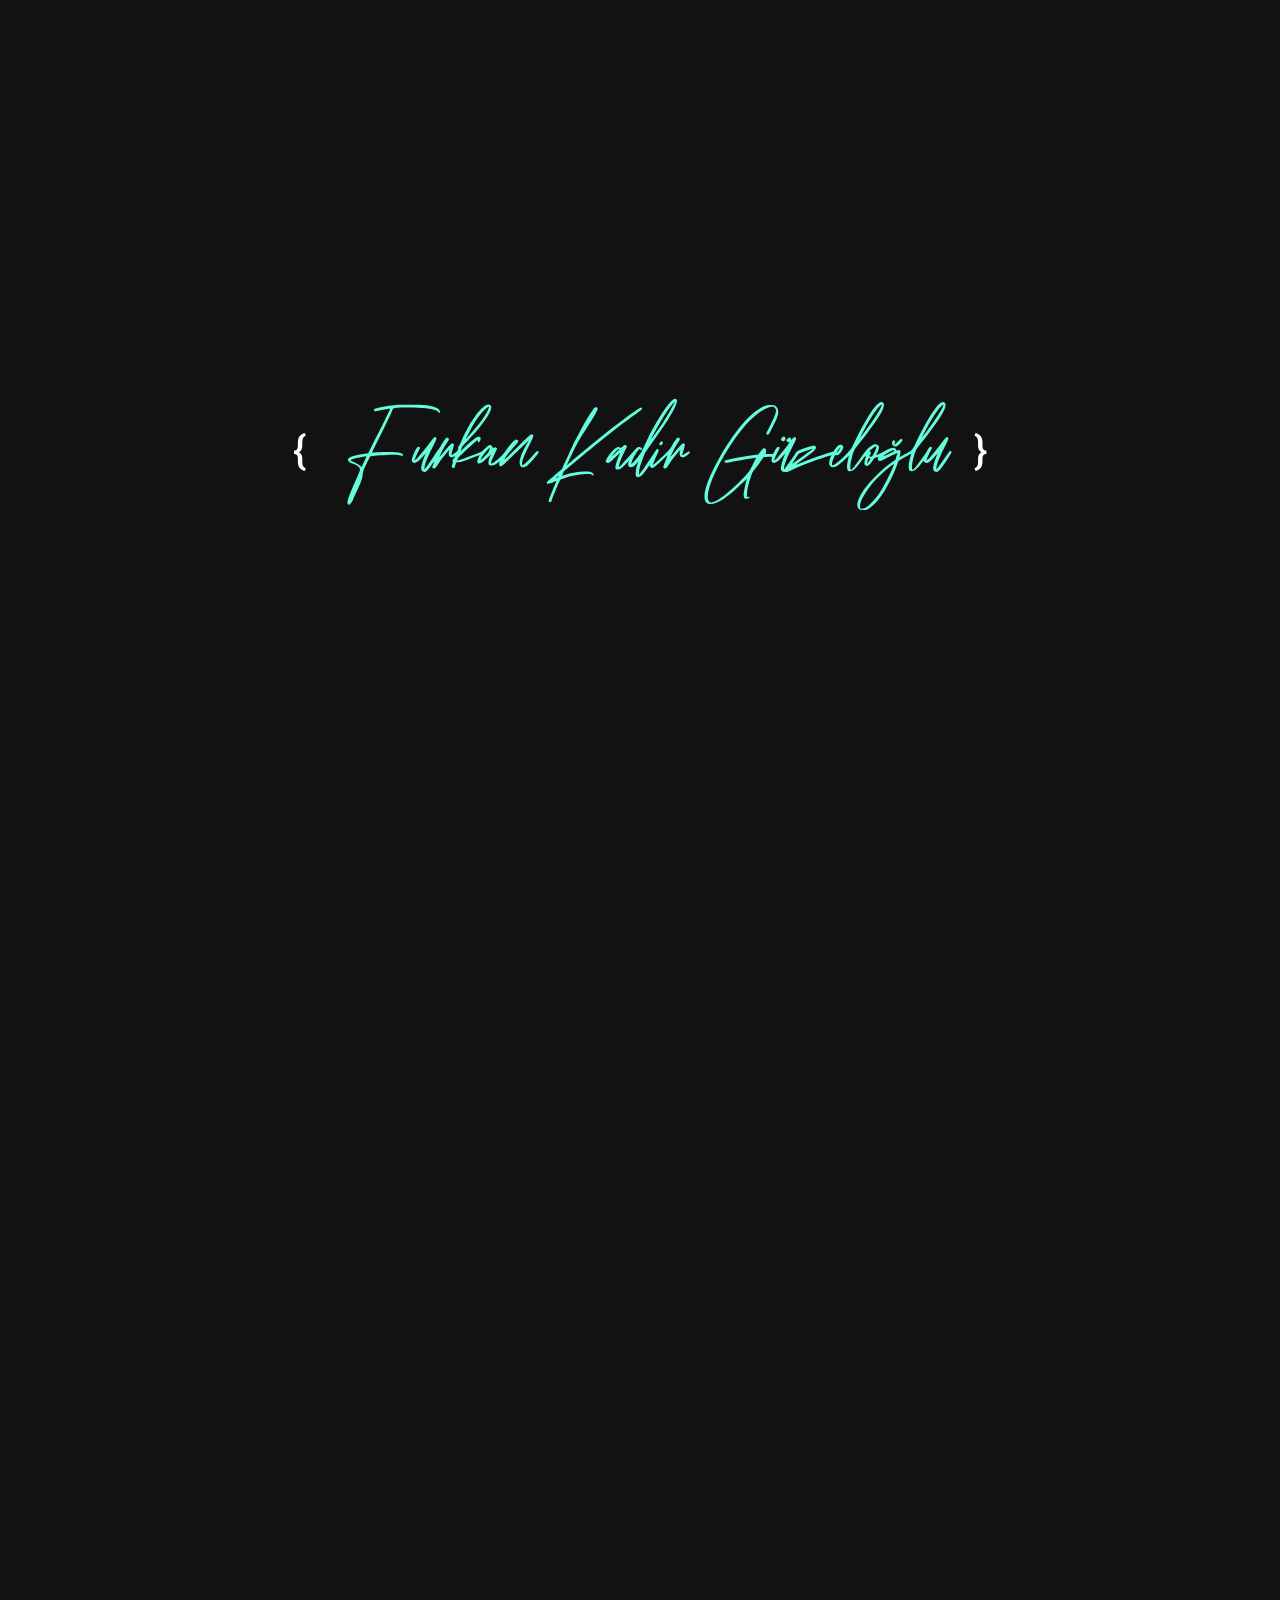
<file: index.html>
<!DOCTYPE html>
<html lang="en" translate="no">
  <meta http-equiv="content-type" content="text/html;charset=UTF-8" />
  <head>
    <meta charset="UTF-8">
    <meta http-equiv="X-UA-Compatible" content="IE=edge">
    <meta name="viewport" content="width=device-width, initial-scale=1.0">
    <meta http-equiv="cache-control" content="max-age=0" />
    <meta http-equiv="cache-control" content="no-cache" />
    <meta http-equiv="expires" content="0" />
    <meta http-equiv="pragma" content="no-cache" />
    <title>Furkan Kadir Güzeloğlu | Software Developer</title>
    <meta name="description" content="I am a self-taught web developer with a passion for developing and ecosystems efficient desktop apps, web apps, UI and UX using technologies such as C++, C#, PHP, JS, CSS and HTML5." />
    <meta property="og:description" content="I am a self-taught web developer with a passion for developing and ecosystems efficient desktop apps, web apps, UI and UX using technologies such as C++, C#, PHP, JS, CSS and HTML5." />
    <meta property="twitter:description" content="I am a self-taught web developer with a passion for developing and ecosystems efficient desktop apps, web apps, UI and UX using technologies such as C++, C#, PHP, JS, CSS and HTML5." />
    <meta name="author" content="Furkan Kadir Güzeloğlu">
    <link rel="canonical" href="https://www.furkankadirguzeloglu.com.tr/" />
    <meta property="og:site_name" content="Furkan Kadir Güzeloğlu" />
    <meta property="og:type" content="website" />
    <meta property="og:title" content="Furkan Kadir Güzeloğlu | Software Developer" />
    <meta property="twitter:title" content="Furkan Kadir Güzeloğlu | Software Developer" />
    <meta property="og:url" content="https://www.furkankadirguzeloglu.com.tr/" />
    <meta property="og:image" content="/assets/images/Logo1.png" />
    <meta property="twitter:image" content="/assets/images/Logo1.png" />
    <meta property="twitter:card" content="summary" />
    <meta name="apple-mobile-web-app-title" content="Furkan Kadir Güzeloğlu | Software Developer">
    <link rel="apple-touch-icon" href="/assets/images/fav-icon.png">
    <link rel="icon" type="image/png" href="/assets/images/fav-icon.png" sizes="32x32" />
    <link rel="preconnect" href="https://fonts.googleapis.com/" />
    <link rel="preconnect" href="https://fonts.gstatic.com/" crossorigin />
    <link href="https://fonts.googleapis.com/css2?family=Inter&amp;family=Roboto:wght@300;400;500&amp;display=swap" rel="stylesheet" />
    <link rel="preconnect" href="https://fonts.googleapis.com/" />
    <link rel="preconnect" href="https://fonts.gstatic.com/" crossorigin />
    <link href="https://fonts.googleapis.com/css2?family=IBM+Plex+Serif:wght@100&amp;display=swap" rel="stylesheet" />
    <script type="module" crossorigin src="assets/js/main.js"></script>
    <link rel="stylesheet" href="assets/css/styles.css">
	<script async src="https://www.googletagmanager.com/gtag/js?id=G-LFM4NHGYT0"></script>
	<script>
	window.dataLayer = window.dataLayer || [];
	function gtag(){dataLayer.push(arguments);}
	gtag('js', new Date());
	gtag('config', 'G-LFM4NHGYT0');
	</script>
  </head>
  <body>
    <noscript> For full functionality of this site it is necessary to enable JavaScript. Here are the <a href="https://www.enable-javascript.com/"> instructions how to enable JavaScript in your web browser</a>. </noscript>
    <header>
      <div class="logo__container initial-animation__header__descendant small-screen-present"></div>
      <div class="controls">
        <nav translate="yes">
          <label class="nav-lbl nav-lbl__about-me initial-animation__header__descendant">About</label>
          <label class="nav-lbl nav-lbl__projects initial-animation__header__descendant">Projects</label>
          <label class="nav-lbl nav-lbl__contact initial-animation__header__descendant">Contact</label>
          <label class="nav-lbl nav-lbl__resume initial-animation__header__descendant">CV</label>
        </nav>
        <div class="slider-component initial-animation__header__descendant small-screen-present">
          <div class="moon-sun__icons-container">
            <svg class="moon__icon">
              <use href="assets/images/icons.svg#moon"></use>
            </svg>
            <svg class="sun__icon sun__icon__disabled">
              <use href="assets/images/icons.svg#sun"></use>
            </svg>
          </div>
          <div class="dark-theme-slider__container slider__active"></div>
        </div>
      </div>
      <div class="hamburger-x__wrapper initial-animation__header__descendant small-screen-present">
        <div class="hamburger-x__container">
          <svg class="hamburger__icon">
            <use href="assets/images/icons.svg#hamburger"></use>
          </svg>
          <svg class="x__icon invisible">
            <use href="assets/images/icons.svg#x"></use>
          </svg>
        </div>
      </div>
    </header>
    <div class="small-screen-menu__overlay hidden">
      <div class="small-screen-menu" translate="yes">
        <label class="small-screen-menu__label small-screen-menu__label__about-me">About</label>
        <label class="small-screen-menu__label small-screen-menu__label__projects">Projects</label>
        <label class="mall-screen-menu__label small-screen-menu__label__dm">Send Message</label>
        <label class="small-screen-menu__label small-screen-menu__label__contact">Contact</label>
        <label class="small-screen-menu__label small-screen-menu__label__resume">CV</label>
      </div>
    </div>
    <div class="welcome">
      <div class="welcome__logo">
        <div class="welcome__logo__wrapper">
          <h2 class="welcome__logo__left-bracket">{</h2>
          <img style="width: 50%;" src="assets/images/Logo1.svg" alt="Furkan Kadir Güzeloğlu" />
          <h2 class="welcome__logo__right-bracket">}</h2>
        </div>
      </div>
    </div>
    <aside class="initial-animation__banner__left vertical-banner__left small-screen-present">
      <ul class="vertical-banner__left__icons">
        <li>
          <a href="https://linkedin.com/in/furkankadirguzeloglu" target="_blank">
            <svg class="vertical-banner__left__icon">
              <use href="assets/images/icons.svg#linkedin"></use>
            </svg>
          </a>
        </li>
        <li>
          <a href="https://github.com/furkankadirguzeloglu" target="_blank">
            <svg class="vertical-banner__left__icon">
              <use href="assets/images/icons.svg#github"></use>
            </svg>
          </a>
        </li>
        <li>
          <a href="https://www.instagram.com/furkankadirguzeloglu/" target="_blank">
            <svg class="vertical-banner__left__icon">
              <use href="assets/images/icons.svg#instagram"></use>
            </svg>
          </a>
        </li>
        <li>
          <a href="https://twitter.com/furkankadirgzlu" target="_blank">
            <svg class="vertical-banner__left__icon">
              <use href="assets/images/icons.svg#twitter"></use>
            </svg>
          </a>
        </li>
      </ul>
    </aside>
    <aside class="initial-animation__banner__right vertical-banner__right small-screen-present">
      <p>furkankadirguzeloglu@gmail.com</p>
    </aside>
    <main class="content">
      <div class="section section-1">
        <article>
          <div class="introduction" translate="yes">
            <div class="introduction-filter"></div>
            <div id="google_translate_element"></div>
            <script type="text/javascript">
              function googleTranslateElementInit() {
                new google.translate.TranslateElement({
                  pageLanguage: 'en'
                }, 'google_translate_element');
              }
            </script>
            <script type="text/javascript" src="https://translate.google.com/translate_a/element.js?cb=googleTranslateElementInit"></script>
            <h3>Hi, my</h3>
            <h2>Furkan Kadir Güzeloğlu</h2>
            <p> I am a self-taught web developer with a passion for developing and ecosystems efficient desktop apps, web apps, UI and UX using technologies such as C++, C#, PHP, JS, CSS and HTML5. </p>
            <div class="say-hi__container">
              <button class="say-hi">Contact now!</button>
            </div>
          </div>
          <aside>
            <div class="code-art__container__back">
              <div class="osx-bar">
                <div class="osx-bar__dots__container">
                  <div class="osx-bar__dots inactive-dot"></div>
                  <div class="osx-bar__dots inactive-dot"></div>
                  <div class="osx-bar__dots inactive-dot"></div>
                </div>
                <div class="code-art__content__back">
                  <pre>
    <span class="gray">@</span><span class="red">mixin</span> <span class="green">header</span> {
    <span class="green">header</span> {
    font-size: <span class="purple">18</span><span class="red">px</span>;
    <span class="gray">@</span><span class="red">include</span> <span class="green">flex-spaced-between</span>;
    top: <span class="purple">0</span>;
    padding: <span class="purple">10</span><span class="red">px</span> <span class="purple">20</span><span class="red">px</span> <span class="purple">10</span><span class="red">px</span> <span class="purple">10</span><span class="red">px</span>;
    height: <span class="purple">50</span><span class="red">px</span>;
    transition: <span class="red">all</span> <span class="purple">0.2</span><span class="red">s</span> <span class="blue">ease</span>;
    overflow: <span class="blue">hidden</span>;
    
    <span class="green">.logo__container</span> {
      <span class="red">h2</span> {
        font-family: "<span class="yellow">Inter</span>", <span class="blue">sans-serif</span>;
        font-size: <span class="purple">2</span><span class="red">rem</span>;
        span {
          color: <span class="orange">$accent-color</span>;
        }
      }
    }
    }
                  </pre>
                </div>
              </div>
            </div>
            <div class="code-art__container__front">
              <div class="osx-bar">
                <div class="osx-bar__dots__container">
                  <div class="osx-bar__dots red-dot"></div>
                  <div class="osx-bar__dots yellow-dot"></div>
                  <div class="osx-bar__dots green-dot"></div>
                </div>
                <div class="code-art__content__front">
                  <pre class="typewriter">
											<span class="typewriter__caret">▌</span>
										</pre>
                </div>
              </div>
            </div>
          </aside>
        </article>
      </div>
      <div class="section section-2">
        <div class="about-me__wrapper">
          <svg class="loading__icon loading__icon__img">
            <use href="assets/images/icons.svg#loading"></use>
          </svg>
          <article>
            <div class="about-me">
              <div class="about-me__text" translate="yes">
                <h2>About</h2>
                <p> I met technology at a young age and exploited it! Initially, I wondered about the background of the technology I used for entertainment. </p>
                <p> While wondering how desktop applications and web applications were made by whom, I suddenly found myself in the endless software world. </p>
                <p> Day by day, fun gave way to passion. In my opinion, the more organized (clean code) and stable the software, the more valuable it is. </p>
                <p> You can see this in all the projects I've developed. </p>
              </div>
            </div>
          </article>
        </div>
      </div>
      <div class="section section-3">
        <article translate="yes">
          <h2>My Skills</h2>
          <p> The following skills are part of my toolbox. One of the things I love is learning new technologies. It's amazing how huge technology is! </p>
        </article>
        <div class="skill-card__wrapper">
          <div class="skill-card skill-card__cpp">
            <div class="skill-card__content">
              <div class="skill-card__svg-wrapper">
                <img style="width: 85%;" src="assets/images/cpp.svg" alt="C++" />
              </div>
            </div>
            <div class="technology-description">
              <h2>C++</h2>
            </div>
          </div>
          <div class="skill-card skill-card__csharp">
            <div class="skill-card__content">
              <div class="skill-card__svg-wrapper">
                <img style="width: 80%;" src="assets/images/csharp.svg" alt="C#" />
              </div>
            </div>
            <div class="technology-description">
              <h2>C#</h2>
            </div>
          </div>
          <div class="skill-card skill-card__php">
            <div class="skill-card__content">
              <div class="skill-card__svg-wrapper">
                <img style="width: 90%;" src="assets/images/php.svg" alt="PHP" />
              </div>
            </div>
            <div class="technology-description">
              <h2>PHP</h2>
            </div>
          </div>
          <div class="skill-card skill-card__js">
            <div class="skill-card__content">
              <div class="skill-card__svg-wrapper">
                <img style="width: 65%;" src="assets/images/js.svg" alt="JS" />
              </div>
            </div>
            <div class="technology-description">
              <h2>JS</h2>
            </div>
          </div>
          <div class="skill-card skill-card__css">
            <div class="skill-card__content">
              <div class="skill-card__svg-wrapper">
                <img style="width: 65%;" src="assets/images/css.svg" alt="CSS" />
              </div>
            </div>
            <div class="technology-description">
              <h2>CSS</h2>
            </div>
          </div>
          <div class="skill-card skill-card__html5">
            <div class="skill-card__content">
              <div class="skill-card__svg-wrapper">
                <img style="width: 65%;" src="assets/images/html5.svg" alt="HTML5" />
              </div>
            </div>
            <div class="technology-description">
              <h2>HTML5</h2>
            </div>
          </div>
          <div class="skill-card skill-card__qt">
            <div class="skill-card__content">
              <div class="skill-card__svg-wrapper">
                <img style="width: 70%;" src="assets/images/qt.svg" alt="QT" />
              </div>
            </div>
            <div class="technology-description">
              <h2>QT</h2>
            </div>
          </div>
          <div class="skill-card skill-card__photoshop">
            <div class="skill-card__content">
              <div class="skill-card__svg-wrapper">
                <img style="width: 70%;" src="assets/images/photoshop.svg" alt="Photoshop" />
              </div>
            </div>
            <div class="technology-description">
              <h2>Photoshop</h2>
            </div>
          </div>
        </div>
        <div class="section section-4" translate="yes">
          <article>
            <h2>My Projects</h2>
            <p> These are some of my favorite projects. I'm always looking for fun challenges to learn from. Any feedback is also appreciated! </p>
          </article>
          <div class="slider__container">
            <button class="slide-btn previous-slide">
              <svg>
                <use href="assets/images/icons.svg#go-back"></use>
              </svg>
            </button>
            <div class="slides">
              <div class="slide-item">
                <div class="project-description">
                  <h2 translate="no">Free Remote Control (Windows)</h2>
                  <p> Web-based free computer control software. It connects with the database. Asynchronous, tasks run after max 5 seconds. </p>
                  <a class="project-btn" target="_blank" href="https://github.com/furkankadirguzeloglu/FreeRemoteControl"> Source Code <svg class="redir__icon">
                      <use href="assets/images/icons.svg#external-link"></use>
                    </svg>
                  </a>
                </div>
                <svg class="loading__icon loading__icon__project">
                  <use href="assets/images/icons.svg#loading"></use>
                </svg>
              </div>
              <div class="slide-item">
                <div class="project-description">
                  <h2 translate="no">ImGuiHook [DX9]</h2>
                  <p> ImGui Hook for DirectX9 (x64/x86) </p>
                  <a class="project-btn" target="_blank" href="https://github.com/furkankadirguzeloglu/ImGuiHook-DirectX9"> Source Code <svg class="redir__icon">
                      <use href="assets/images/icons.svg#external-link"></use>
                    </svg>
                  </a>
                </div>
                <svg class="loading__icon loading__icon__project">
                  <use href="assets/images/icons.svg#loading"></use>
                </svg>
              </div>
              <div class="slide-item">
                <div class="project-description">
                  <h2 translate="no">Cryptography</h2>
                  <p> String Encrypt & String Decrypt for AES, RC6, MARS, TWOFISH, SERPENT AND CAST256 </p>
                  <p class="credit"> This project was possible thanks to <a href="https://github.com/weidai11/cryptopp" target="_blank">Crypto++ <svg>
                        <use href="assets/images/icons.svg#external-link"></use>
                      </svg>
                    </a>
                  </p>
                  <a class="project-btn" target="_blank" href="https://github.com/furkankadirguzeloglu/Cryptography"> Source Code <svg class="redir__icon">
                      <use href="assets/images/icons.svg#external-link"></use>
                    </svg>
                  </a>
                </div>
                <svg class="loading__icon loading__icon__project">
                  <use href="assets/images/icons.svg#loading"></use>
                </svg>
              </div>
            </div>
            <div class="dots__container"></div>
            <button class="slide-btn next-slide">
              <svg>
                <use href="assets/images/icons.svg#go-forward"></use>
              </svg>
            </button>
          </div>
        </div>
    </main>
    <div class="overlay overlay__resume overlay__resume__invisible">
      <div class="osx-modal resume__osx-window">
        <div class="osx-bar">
          <div class="osx-bar__dots__container">
            <div class="osx-modal__btn osx-modal__resume__btn__close osx-bar__dots red-dot modal-dot"></div>
            <div class="osx-modal__btn osx-modal__resume__btn__close osx-bar__dots yellow-dot modal-dot"></div>
            <div class="osx-modal__btn osx-modal__resume__btn__maximize osx-bar__dots green-dot modal-dot"></div>
          </div>
        </div>
        <div class="resume-pdf__render" translate="yes">
          <div class="resume__loading-icon">
            <embed src="/assets/cv.pdf" type="application/pdf" width="100%" height="100%" />
          </div>
        </div>
      </div>
    </div>
    <div class="cookie-message__container">
      <div class="cookie-message__content" translate="yes">
        <h3 class="cookie-message"> This website uses cookies in order to offer you the best user experience. </h3>
        <button class="cookie-message__button">Got it!</button>
      </div>
    </div>
    <footer translate="yes">
      <div class="section section-last">
        <h2 class="footer-main-text">Thanks for visiting!</h2>
        <div class="footer__links__wrapper">
          <div class="footer__links">
            <div class="footer__link__subgroup">
              <div class="footer__link__wrapper">
                <div class="footer-link__item footer-link__item__to-top">
                  <svg class="footer__icon footer__icon__arrow-up">
                    <use href="assets/images/icons.svg#up-arrow"></use>
                  </svg>
                  <label class="footer-link">Back to Top</label>
                </div>
              </div>
              <div class="footer__link__wrapper">
                <div class="footer-link__item footer-link__item__dm">
                  <svg class="footer__icon footer__icon__contact-me">
                    <use href="assets/images/icons.svg#direct-message"></use>
                  </svg>
                  <label class="footer-link">Send Message</label>
                </div>
              </div>
            </div>
            <div class="footer__link__subgroup">
              <div class="footer__link__wrapper">
                <div class="footer-link__item footer-link__item__contact-info">
                  <svg class="footer__icon footer__icon__arrow-up">
                    <use href="assets/images/icons.svg#book"></use>
                  </svg>
                  <label class="footer-link">Open Contact Info</label>
                </div>
              </div>
              <div class="footer__link__wrapper">
                <div class="footer-link__item footer-link__item__resume">
                  <svg class="footer__icon footer__icon__arrow-up">
                    <use href="assets/images/icons.svg#sheet"></use>
                  </svg>
                  <label class="footer-link">View CV</label>
                </div>
              </div>
            </div>
          </div>
        </div>
        <div translate="no">
          <p class="c-r"> © 2023 by Furkan Kadir Güzeloğlu. All rights reserved. </p>
        </div>
      </div>
    </footer>
  </body>
</html>
</file>
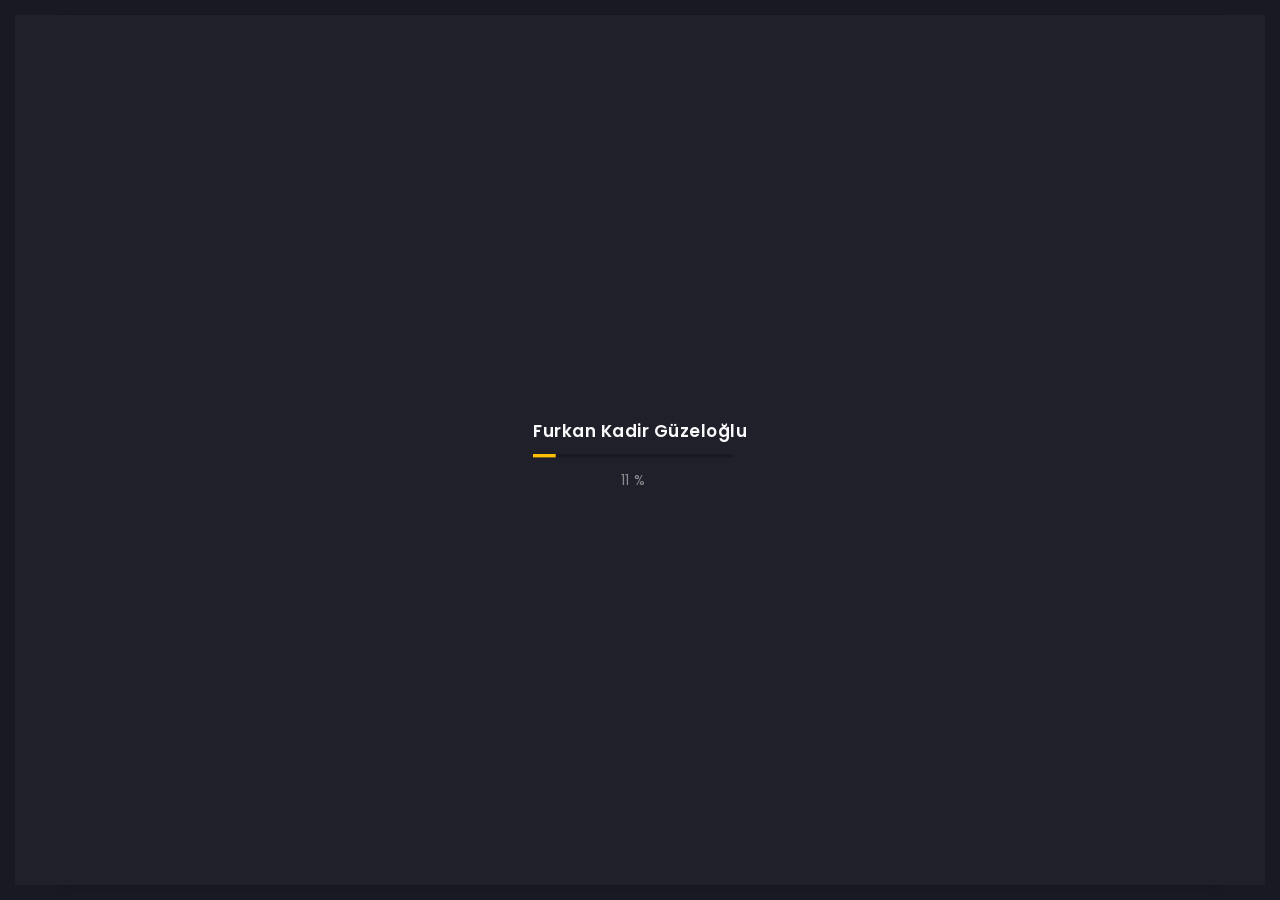
<file: contact.html>
<!doctype html>
<html>
  <head>
    <meta charset="utf-8">
    <title>Contact | Furkan Kadir Güzeloğlu</title>
    <meta name="description" content="Software Developer | Contact: furkankadirguzeloglu@gmail.com" />
    <meta name="keywords" content="Furkan Kadir Güzeloğlu,Furkan Kadir Guzeloglu,furkan kadir güzeloğlu,furkan kadir guzeloglu,furkan kadir,furkan,güzeloğlu,guzeloglu,kadir">
    <meta property="og:description" content="Software Developer | Contact: furkankadirguzeloglu@gmail.com" />
    <meta property="og:site_name" content="Furkan Kadir Güzeloğlu" />
    <meta property="og:type" content="website" />
    <meta property="og:title" content="Furkan Kadir Güzeloğlu" />
    <meta property="og:url" content="https://www.furkankadirguzeloglu.net/" />
    <meta name="viewport" content="width=device-width,initial-scale=1,shrink-to-fit=no">
    <meta name="theme-color" content=#2B2B35>
    <link rel="shortcut icon" href="img/thumbnail.ico" type="image/x-icon">
    <link rel="stylesheet" href="css/plugins/bootstrap.min.css">
    <link rel="stylesheet" href="css/plugins/font-awesome.min.css">
    <link rel="stylesheet" href="css/plugins/swiper.min.css">
    <link rel="stylesheet" href="css/plugins/fancybox.min.css">
    <link rel="stylesheet" href="css/style.css">
  </head>
  <body>
    <div class="art-app">
      <div class="art-mobile-top-bar"></div>
      <div class="art-app-wrapper">
        <div class="art-app-container">
          <div class="art-info-bar">
            <div class="art-info-bar-frame">
              <div class="art-info-bar-header">
                <div class="art-info-bar-btn">
                  <i class="fas fa-ellipsis-v"></i>
                </div>
              </div>
              <div class="art-header">
                <div class="art-avatar">
                  <a data-fancybox="avatar" data-no-swup href="img/face-1.jpg" class="art-avatar-curtain">
                    <img src="img/face-1.jpg" alt="Furkan Kadir Güzeloğlu">
                    <i class="fas fa-expand"></i>
                  </a>
                  <div class="art-lamp-light">
                    <div class="art-available-lamp"></div>
                  </div>
                </div>
                <h5 class="art-name mb-10">
                  <a href="index.html">Furkan Kadir Güzeloğlu</a>
                </h5>
                <div class="art-sm-text">Software Developer</div>
              </div>
              <div id="scrollbar2" class="art-scroll-frame">
                <div class="art-table p-15-15">
                  <ul>
                    <li>
                      <h6>Country:</h6>
                      <span>Turkey</span>
                    </li>
                  </ul>
                </div>
                <div class="art-ls-divider"></div>
                <div class="art-lang-skills p-30-15">
                  <div class="art-lang-skills-item">
                    <div id="circleprog1" class="art-cirkle-progress"></div>
                    <h6>Turkish</h6>
                  </div>
                  <div class="art-lang-skills-item">
                    <div id="circleprog2" class="art-cirkle-progress"></div>
                    <h6>English</h6>
                  </div>
                </div>
                <div class="art-ls-divider"></div>
                <div class="art-hard-skills p-30-15">
                  <div class="art-hard-skills-item">
                    <div class="art-skill-heading">
                      <h6>C++</h6>
                    </div>
                    <div class="art-line-progress">
                      <div id="lineprog1"></div>
                    </div>
                  </div>
                  <div class="art-hard-skills-item">
                    <div class="art-skill-heading">
                      <h6>C#</h6>
                    </div>
                    <div class="art-line-progress">
                      <div id="lineprog2"></div>
                    </div>
                  </div>
                  <div class="art-hard-skills-item">
                    <div class="art-skill-heading">
                      <h6>PHP</h6>
                    </div>
                    <div class="art-line-progress">
                      <div id="lineprog3"></div>
                    </div>
                  </div>
                  <div class="art-hard-skills-item">
                    <div class="art-skill-heading">
                      <h6>CSS</h6>
                    </div>
                    <div class="art-line-progress">
                      <div id="lineprog4"></div>
                    </div>
                  </div>
                  <div class="art-hard-skills-item">
                    <div class="art-skill-heading">
                      <h6>HTML</h6>
                    </div>
                    <div class="art-line-progress">
                      <div id="lineprog5"></div>
                    </div>
                  </div>
                </div>
                <div class="art-ls-divider"></div>
                <div class="art-ls-divider"></div>
              </div>
              <div class="art-ls-social">
                <a target="_blank">
                  <i class="fab fa-twitter"></i>
                </a>
                <a target="_blank">
                  <i class="fab fa-linkedin-in"></i>
                </a>
                <a onclick="window.location='https://github.com/furkankadirguzeloglu'">
                  <i class="fab fa-github"></i>
                </a>
              </div>
            </div>
          </div>
          <div class="art-content">
            <div class="art-curtain"></div>
            <div class="art-top-bg" style="background-image: url(img/bg.jpg)">
              <div class="art-top-bg-overlay"></div>
            </div>
            <div class="transition-fade" id="swup">
              <div id="scrollbar" class="art-scroll-frame">
                <div class="container-fluid">
                  <div class="row p-30-0">
                    <div class="col-lg-12">
                      <div class="art-section-title">
                        <div class="art-title-frame">
                          <h4>Contact information</h4>
                        </div>
                      </div>
                    </div>
                    <div class="col-12 col-xl-4">
                      <div class="art-a art-card">
                        <div class="art-table p-15-15">
                          <ul>
                            <li>
                              <h6>Email:</h6>
                              <span>
                                <a href="mailto:furkankadirguzeloglu@gmail.com">furkankadirguzeloglu@gmail.com</a>
                              </span>
                            </li>
							<li>
                              <h6>Twitter:</h6>
                              <span>furkankadirguzeloglu</span>
                            </li>
							<li>
                              <h6>LinkedIn:</h6>
                              <span>furkankadirguzeloglu</span>
                            </li>
							<li>
                              <h6>Github:</h6>
                              <span>furkankadirguzeloglu</span>
                            </li>
                            <li>
                              <h6>Instagram:</h6>
                              <span>furkankadirguzeloglu</span>
                            </li>
                          </ul>
                        </div>
                      </div>
                    </div>
                    <div class="col-lg-12">
                      <div class="art-section-title">
                        <div class="art-title-frame">
                          <h4>Get in touch</h4>
                        </div>
                      </div>
                      <div class="art-a art-card">
                        <form id="form" class="art-contact-form" method="POST">
                          <div class="art-form-field">
                            <input id="name" name="name" class="art-input" placeholder="Name" required>
                            <label for="name">
                              <i class="fas fa-user"></i>
                            </label>
                          </div>
                          <div class="art-form-field">
                            <input id="email" name="email" class="art-input" type="email" placeholder="Email" required>
                            <label for="email">
                              <i class="fas fa-at"></i>
                            </label>
                          </div>
                          <div class="art-form-field">
                            <textarea id="message" name="text" class="art-input" placeholder="Message" required></textarea>
                            <label for="message">
                              <i class="far fa-envelope"></i>
                            </label>
                          </div>
                          <div class="art-submit-frame">
                            <button class="art-btn art-btn-md art-submit" type="submit">
                              <span>Send message</span>
                            </button>
                            <div class="art-success">Success <i class="fas fa-check"></i>
                            </div>
                          </div>
                        </form>
                      </div>
                    </div>
                  </div>
                </div>
                <div class="container-fluid">
                  <div class="row">
                    <div class="col-6 col-lg-3">
                      <img class="art-brand" src="img/brands/github.png" alt="brand">
                    </div>
                    <div class="col-6 col-lg-3">
                      <img class="art-brand" src="img/brands/azure.png" alt="brand">
                    </div>
                    <div class="col-6 col-lg-3">
                      <img class="art-brand" src="img/brands/amazon.png" alt="brand">
                    </div>
                    <div class="col-6 col-lg-3">
                      <img class="art-brand" src="img/brands/cloudflare.png" alt="brand">
                    </div>
                  </div>
                </div>
                <div class="container-fluid">
                  <footer>
                    <div class="art-copy">© 2021 Furkan Kadir Güzeloğlu</div>
                  </footer>
                </div>
              </div>
            </div>
          </div>
          <div class="art-menu-bar">
            <div class="art-menu-bar-frame">
              <div class="art-menu-bar-header">
                <div class="art-menu-bar-btn">
                  <span></span>
                </div>
              </div>
              <div class="art-current-page"></div>
              <div class="art-scroll-frame">
                <nav id="swupMenu" data-swup="1">
                  <ul class="main-menu">
                    <li class="menu-item">
                      <a href="index.html">Home</a>
                    </li>
                    <li class="menu-item">
                      <a href="history.html">History</a>
                    </li>
                    <li class="menu-item current-menu-item">
                      <a href="contact.html">Contact</a>
                    </li>
                  </ul>
                </nav>
              </div>
            </div>
          </div>
        </div>
      </div>
      <div class="art-preloader">
        <div class="art-preloader-content">
          <h4>Furkan Kadir Güzeloğlu</h4>
          <div id="preloader" class="art-preloader-load"></div>
        </div>
      </div>
    </div>
    <script src="js/plugins/jquery.min.js"></script>
    <script src="js/plugins/anime.min.js"></script>
    <script src="js/plugins/swiper.min.js"></script>
    <script src="js/plugins/progressbar.min.js"></script>
    <script src="js/plugins/smooth-scrollbar.min.js"></script>
    <script src="js/plugins/overscroll.min.js"></script>
    <script src="js/plugins/typing.min.js"></script>
    <script src="js/plugins/isotope.min.js"></script>
    <script src="js/plugins/fancybox.min.js"></script>
    <script src="js/plugins/swup.min.js"></script>
    <script src="js/main.js"></script>
  </body>
</html>
</file>
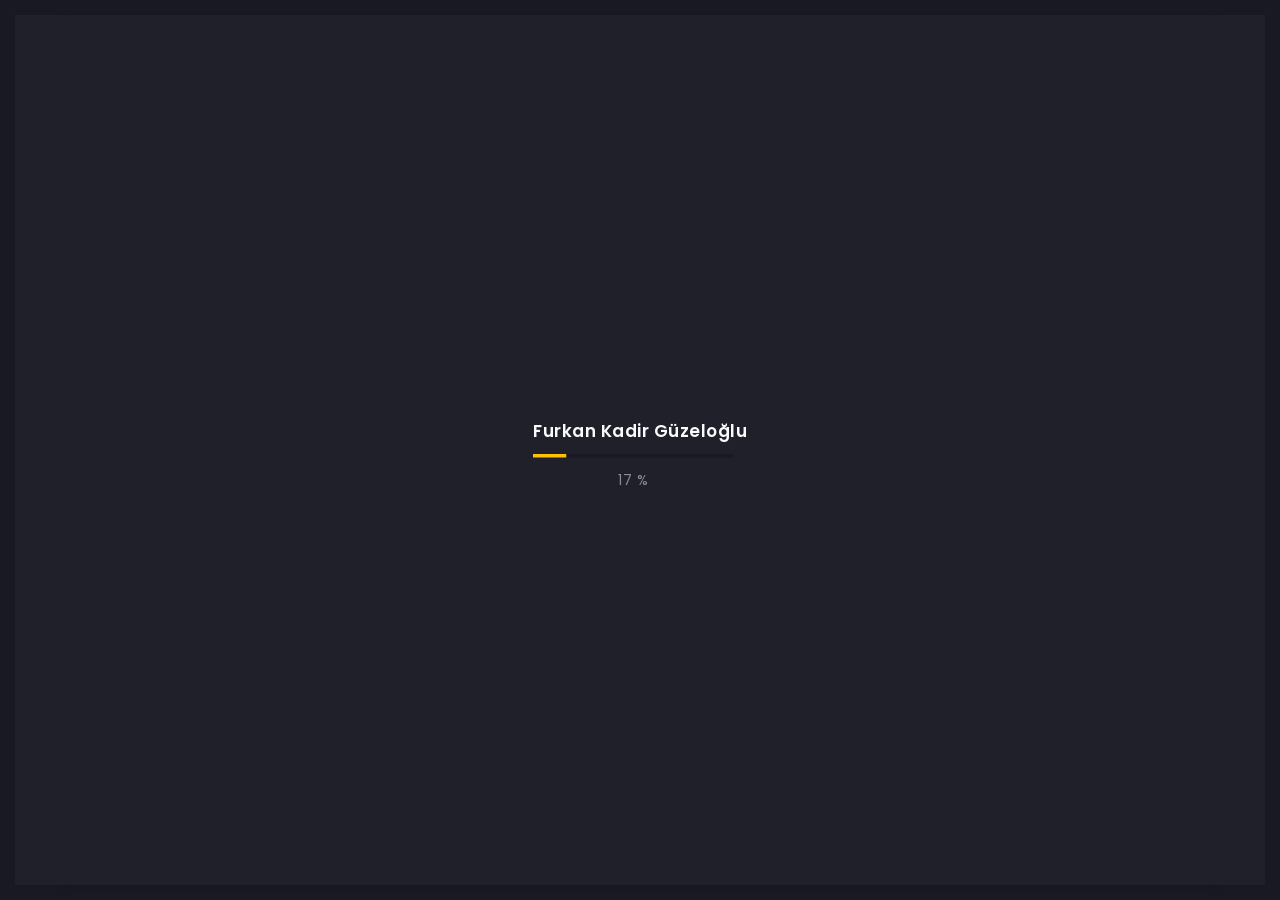
<file: history.html>
<!doctype html>
<html>
  <head>
    <meta charset="utf-8">
    <title>History | Furkan Kadir Güzeloğlu</title>
    <meta name="description" content="Software Developer | Contact: furkankadirguzeloglu@gmail.com" />
    <meta name="keywords" content="Furkan Kadir Güzeloğlu,Furkan Kadir Guzeloglu,furkan kadir güzeloğlu,furkan kadir guzeloglu,furkan kadir,furkan,güzeloğlu,guzeloglu,kadir">
    <meta property="og:description" content="Software Developer | Contact: furkankadirguzeloglu@gmail.com" />
    <meta property="og:site_name" content="Furkan Kadir Güzeloğlu" />
    <meta property="og:type" content="website" />
    <meta property="og:title" content="Furkan Kadir Güzeloğlu" />
    <meta property="og:url" content="https://www.furkankadirguzeloglu.net/" />
    <meta name="viewport" content="width=device-width,initial-scale=1,shrink-to-fit=no">
    <meta name="theme-color" content=#2B2B35>
    <link rel="shortcut icon" href="img/thumbnail.ico" type="image/x-icon">
    <link rel="stylesheet" href="css/plugins/bootstrap.min.css">
    <link rel="stylesheet" href="css/plugins/font-awesome.min.css">
    <link rel="stylesheet" href="css/plugins/swiper.min.css">
    <link rel="stylesheet" href="css/plugins/fancybox.min.css">
    <link rel="stylesheet" href="css/style.css">
  </head>
  <body>
    <div class="art-app">
      <div class="art-mobile-top-bar"></div>
      <div class="art-app-wrapper">
        <div class="art-app-container">
          <div class="art-info-bar">
            <div class="art-info-bar-frame">
              <div class="art-info-bar-header">
                <div class="art-info-bar-btn">
                  <i class="fas fa-ellipsis-v"></i>
                </div>
              </div>
              <div class="art-header">
                <div class="art-avatar">
                  <a data-fancybox="avatar" data-no-swup href="img/face-1.jpg" class="art-avatar-curtain">
                    <img src="img/face-1.jpg" alt="Furkan Kadir Güzeloğlu">
                    <i class="fas fa-expand"></i>
                  </a>
                  <div class="art-lamp-light">
                    <div class="art-available-lamp"></div>
                  </div>
                </div>
                <h5 class="art-name mb-10">
                  <a href="index.html">Furkan Kadir Güzeloğlu</a>
                </h5>
                <div class="art-sm-text">Software Developer</div>
              </div>
              <div id="scrollbar2" class="art-scroll-frame">
                <div class="art-table p-15-15">
                  <ul>
                    <li>
                      <h6>Country:</h6>
                      <span>Turkey</span>
                    </li>
                  </ul>
                </div>
                <div class="art-ls-divider"></div>
                <div class="art-lang-skills p-30-15">
                  <div class="art-lang-skills-item">
                    <div id="circleprog1" class="art-cirkle-progress"></div>
                    <h6>Turkish</h6>
                  </div>
                  <div class="art-lang-skills-item">
                    <div id="circleprog2" class="art-cirkle-progress"></div>
                    <h6>English</h6>
                  </div>
                </div>
                <div class="art-ls-divider"></div>
                <div class="art-hard-skills p-30-15">
                  <div class="art-hard-skills-item">
                    <div class="art-skill-heading">
                      <h6>C++</h6>
                    </div>
                    <div class="art-line-progress">
                      <div id="lineprog1"></div>
                    </div>
                  </div>
                  <div class="art-hard-skills-item">
                    <div class="art-skill-heading">
                      <h6>C#</h6>
                    </div>
                    <div class="art-line-progress">
                      <div id="lineprog2"></div>
                    </div>
                  </div>
                  <div class="art-hard-skills-item">
                    <div class="art-skill-heading">
                      <h6>PHP</h6>
                    </div>
                    <div class="art-line-progress">
                      <div id="lineprog3"></div>
                    </div>
                  </div>
                  <div class="art-hard-skills-item">
                    <div class="art-skill-heading">
                      <h6>CSS</h6>
                    </div>
                    <div class="art-line-progress">
                      <div id="lineprog4"></div>
                    </div>
                  </div>
                  <div class="art-hard-skills-item">
                    <div class="art-skill-heading">
                      <h6>HTML</h6>
                    </div>
                    <div class="art-line-progress">
                      <div id="lineprog5"></div>
                    </div>
                  </div>
                </div>
                <div class="art-ls-divider"></div>
                <div class="art-ls-divider"></div>
              </div>
              <div class="art-ls-social">
                <a target="_blank">
                  <i class="fab fa-twitter"></i>
                </a>
                <a target="_blank">
                  <i class="fab fa-linkedin-in"></i>
                </a>
                <a onclick="window.location='https://github.com/furkankadirguzeloglu'">
                  <i class="fab fa-github"></i>
                </a>
              </div>
            </div>
          </div>
          <div class="art-content">
            <div class="art-curtain"></div>
            <div class="art-top-bg" style="background-image: url(img/bg.jpg)">
              <div class="art-top-bg-overlay"></div>
            </div>
            <div class="transition-fade" id="swup">
              <div id="scrollbar" class="art-scroll-frame">
                <div class="container-fluid">
				<div class="row p-30-0">
                    <div class="col-lg-6">
                      <div class="art-section-title">
                        <div class="art-title-frame">
                          <h4>Education & Projects</h4>
                        </div>
                      </div>
                      <div class="art-timeline art-gallery">
                        <div class="art-timeline-item">
                          <div class="art-timeline-mark-light"></div>
                          <div class="art-timeline-mark"></div>
                          <div class="art-a art-timeline-content">
                            <div class="art-card-header">
                              <div class="art-left-side">
                                <h5>First steps taken for SoftDebug!</h5>
                                <div class="art-el-suptitle mb-15">Company</div>
                              </div>
                              <div class="art-right-side">
                                <span class="art-date">Friday, November 19, 2021</span>
                              </div>
                            </div>
                            <p>Negotiations were held for the new company to be established!</p>
                          </div>
                        </div>       
                      </div>
                    </div>
                  </div>
                </div>
                <div class="container-fluid">
                  <div class="row">
                    <div class="col-6 col-lg-3">
                      <img class="art-brand" src="img/brands/github.png" alt="brand">
                    </div>
                    <div class="col-6 col-lg-3">
                      <img class="art-brand" src="img/brands/azure.png" alt="brand">
                    </div>
                    <div class="col-6 col-lg-3">
                      <img class="art-brand" src="img/brands/amazon.png" alt="brand">
                    </div>
                    <div class="col-6 col-lg-3">
                      <img class="art-brand" src="img/brands/cloudflare.png" alt="brand">
                    </div>
                  </div>
                </div>
                <div class="container-fluid">
                  <footer>
                    <div class="art-copy">© 2021 Furkan Kadir Güzeloğlu</div>
                  </footer>
                </div>
              </div>
            </div>
          </div>
          <div class="art-menu-bar">
            <div class="art-menu-bar-frame">
              <div class="art-menu-bar-header">
                <div class="art-menu-bar-btn">
                  <span></span>
                </div>
              </div>
              <div class="art-current-page"></div>
              <div class="art-scroll-frame">
                <nav id="swupMenu" data-swup="1">
                  <ul class="main-menu">
                    <li class="menu-item">
                      <a href="index.html">Home</a>
                    </li>
                    <li class="menu-item current-menu-item">
                      <a href="history.html">History</a>
                    </li>
                    <li class="menu-item">
                      <a href="contact.html">Contact</a>
                    </li>
                  </ul>
                </nav>
              </div>
            </div>
          </div>
        </div>
      </div>
      <div class="art-preloader">
        <div class="art-preloader-content">
          <h4>Furkan Kadir Güzeloğlu</h4>
          <div id="preloader" class="art-preloader-load"></div>
        </div>
      </div>
    </div>
    <script src="js/plugins/jquery.min.js"></script>
    <script src="js/plugins/anime.min.js"></script>
    <script src="js/plugins/swiper.min.js"></script>
    <script src="js/plugins/progressbar.min.js"></script>
    <script src="js/plugins/smooth-scrollbar.min.js"></script>
    <script src="js/plugins/overscroll.min.js"></script>
    <script src="js/plugins/typing.min.js"></script>
    <script src="js/plugins/isotope.min.js"></script>
    <script src="js/plugins/fancybox.min.js"></script>
    <script src="js/plugins/swup.min.js"></script>
    <script src="js/main.js"></script>
  </body>
</html>
</file>
<file: assets/css/styles.css>
.welcome{display: flex;justify-content: center;align-items: center;position: fixed;top: 0;height: 100vh;width: 100vw;background-color: var(--background-color);z-index: 2000}.welcome h2{font-size: 40px;font-weight: 500;opacity: 0;transition: all 0.1s ease-in-out;transform: scale(0.8)}.welcome__logo__wrapper{display: flex;justify-content: center;align-items: center;position: relative;gap: 14px;height: fit-content;opacity: 0;transform: scale(0.7);transition: all 0.6s cubic-bezier(0.68, -0.55, 0.27, 1.55)}.welcome__logo{opacity: 0;transform: scale(0.7);transition: all 0.7s cubic-bezier(0.68, -0.55, 0.27, 1.55)}.welcome .welcome__reveal{opacity: 1;transform: unset}.welcome .welcome__rotate{transform: rotate(180deg) scale(1.5)}:root{--background-color: #121212;--background-lighter-color: #2b2b2b;--background-lightest-color: #3b3b3b;--accent-color: #64ffda;--accent-color-transparent: rgba(100, 255, 219, 0.2);--slider-background-color: rgba(255, 255, 255, 0.38);--text-color-high-emphasis: rgba(255, 255, 255);--text-color-medium-emphasis: rgba(255, 255, 255, 0.6);--text-color-low-emphasis: rgba(255, 255, 255, 0.3);--fixed-header-color: rgba(43, 43, 43, 0.3);--introduction-window-color: rgba(43, 43, 43, 0.7);--osx-window: #3b3b3b;--osx-border-color: transparent;--osx-dot-container-bottom-border-color: #000;--inactive-dot: #606060;--shadow: 0px 3px 22px 0px rgba(0, 0, 0, 0.7);--code-art__base-color: #ffffffdc;--caret-fill-color: #ffffffdc;--lighter-accent-color: rgba(100, 255, 219, 0.2);--about-me-h-color: #64ffda;--about-me-p-color: rgba(255, 255, 255, 0.8);--call-to-action-text-color: #444;--call-to-action-hover-text-color: #64ffda;--diagonal-color: #1b1b1b;--odd-sibling-color: #232323;--nav-child-hover-color: #333;--error-color: rgb(239, 35, 60, 0.8)}.small-screen-menu__overlay{display: flex;justify-content: right;align-items: center;transition: opacity 0.2s ease-in, backdrop-filter 0.2s ease-in,background-color 0.2s ease-in;position: fixed;top: 0;left: 0;height: 100vh;width: 100vw;z-index: 900}.small-screen-menu{position: absolute;display: flex;flex-direction: column;justify-content: center;padding: 24px 24px 200px;top: 50px;right: 0;width: 50vw;height: 100vh;border-top-left-radius: 4px;box-shadow: var(--shadow);gap: 34px;transition: all 0.3s ease-out;opacity: 0;transform: translate(100%);background: linear-gradient(to top,var(--background-color),var(--background-lighter-color))}.small-screen-menu a{text-decoration: none}.small-screen-menu a:link{color: inherit}.small-screen-menu label,.small-screen-menu a{font-size: 1em;font-weight: 200;transition: all 0.1s ease}@media (hover: hover) and (pointer: fine){.small-screen-menu label:hover,.small-screen-menu a:hover{color: var(--accent-color)}}.small-screen-menu label:active,.small-screen-menu a:active{color: var(--accent-color)}.resume-pdf__render{display: flex;position: relative;align-items: center;justify-content: center;width: 100%;height: calc(100% - 30px);border-bottom-left-radius: inherit;border-bottom-right-radius: inherit}.resume-pdf__render .resume__loading-icon{display: flex;width: 100%;height: 100%;position: absolute;flex-direction: column;justify-content: center;align-items: center;background-color: var(--background-lighter-color);border-bottom-left-radius: inherit;border-bottom-right-radius: inherit}.resume-pdf__render h3{margin-bottom: -10px;font-weight: 400}.resume-pdf__render svg{position: unset}.resume-pdf__render iframe{border: none;border-bottom-left-radius: inherit;border-bottom-right-radius: inherit}.overlay__resume{display: flex;justify-content: center;align-items: center;transition: opacity 0.2s ease-in, backdrop-filter 0.2s ease-in,background-color 0.2s ease-in;position: fixed;top: 0;left: 0;height: 100vh;width: 100vw;z-index: 1000;background-color: unset;backdrop-filter: blur(0);opacity: 0}body .overlay__resume .osx-modal__resume__maximize{width: 100vw;height: 100vh;border-radius: 0}body .overlay__resume .osx-modal__resume__maximize .osx-bar__dots__container{border-radius: 0}.overlay__resume__active{opacity: 1;background-color: #0000004d;backdrop-filter: blur(6px)}.overlay__resume__invisible{visibility: hidden}.resume__osx-window{width: 500px;transform: translateY(100%) scale(0.5);opacity: 0}.resume__osx-window__active{transform: unset;opacity: 1}.regular-window__content{overflow: auto;user-select: none;width: 100%;height: 100%}.regular-window__wrapper{padding: 24px;display: flex;flex-direction: column;gap: 14px}.regular-window__wrapper label{font-size: 1em}.regular-window__wrapper p{display: inline-block;font-size: 1em}.regular-window__wrapper a{font-size: 1em;width: fit-content;display: inline-block;text-decoration: none}.regular-window__wrapper a:link,.regular-window__wrapper a:visited{color: var(--text-color-high-emphasis)}.regular-window__wrapper a p{transition: all 0.1s ease;text-decoration: underline var(--text-color-medium-emphasis)}.regular-window__wrapper a p:hover{text-decoration: underline var(--accent-color);color: var(--accent-color)}.regular-window__wrapper a .resources__emoji{display: inherit}.regular-window__main-text{color: var(--accent-color);font-weight: 600}.window-items{border: solid 2px var(--odd-sibling-color);border-radius: 4px;user-select: text}.window-item{display: flex;flex-direction: column;gap: 16px;padding: 14px}.window-item:nth-of-type(2n){background-color: var(--odd-sibling-color)}.cookie-message__container{position: fixed;display: flex;bottom: 0;justify-content: center;align-items: center;width: 100vw;background-color: var(--background-lighter-color);box-shadow: var(--shadow);padding: 14px;z-index: 3000;overflow: hidden;opacity: 0;transform: translateY(100%);transition: transform 0.4s cubic-bezier(0.68, -0.55, 0.27, 1.55),opacity 0.6s ease}.cookie-message__content{display: flex;align-items: center;justify-content: center;gap: 24px}.cookie-message{font-weight: 300;font-size: 1.1rem;gap: 24px}.cookie-message__button{transition: transform 0.1s ease;height: fit-content;width: fit-content;padding: 10px 25px;font-family: inherit;font-size: 1rem;border: solid 1px var(--accent-color);background-color: transparent;color: var(--accent-color);border-radius: 4px;transition: all 0.12s ease;background-color: var(--accent-color);color: var(--call-to-action-text-color);white-space: nowrap}@media (hover: hover) and (pointer: fine){.cookie-message__button:hover{background-color: var(--accent-color-transparent);cursor: pointer;transform: scale(1.1)}}.cookie-message__button:active{background-color: var(--accent-color-transparent);cursor: pointer;transform: scale(1.1);transform: unset}.cookie-message__button:active{color: var(--accent-color)}@media (hover: hover) and (pointer: fine){.cookie-message__button:hover{color: var(--accent-color)}}@font-face{font-family: Consolas;src: url(consola.c6e6ce81.ttf)}*{margin: 0;padding: 0;box-sizing: border-box}:root{font-family: Roboto, sans-serif;overflow-x: hidden;scroll-behavior: smooth;user-select: none}::-webkit-scrollbar{width: 10px}::-webkit-scrollbar-track{background: var(--diagonal-color)}::-webkit-scrollbar-thumb{background: var(--accent-color);border-radius: 15px}::-webkit-scrollbar-thumb:hover{background: var(--accent-color-transparent)}::-moz-selection{color: var(--text-color-high-emphasis);background: var(--accent-color-transparent)}::selection{color: var(--text-color-high-emphasis);background: var(--accent-color-transparent)}body{background-color: var(--background-color);color: var(--text-color-high-emphasis);-webkit-tap-highlight-color: transparent}body p{font-weight: 300;line-height: 1.2;font-size: 1.2rem}header{font-size: 18px;display: flex;justify-content: space-between;top: 0;padding: 10px 20px 10px 10px;height: 50px;transition: transform 0.2s ease;overflow: hidden;position: relative}header .logo__container{display: flex;justify-content: center;align-items: center;height: fit-content;gap: 0.4rem;transition: transform 1s cubic-bezier(0.68, -0.55, 0.27, 1.55),opacity 1s cubic-bezier(0.68, -0.55, 0.27, 1.55)}header .logo__container .o{height: 2rem;width: 2rem}header .logo__container h2{font-family: Inter, sans-serif;font-size: 1.4rem;font-weight: 500;transform: translateY(-2px)}header .controls{display: flex;justify-content: space-between;align-items: center;gap: 10vw}header nav{display: flex;justify-content: space-between;flex-shrink: 1;align-items: center;gap: 18px;font-weight: 500;user-select: none}header nav label{cursor: pointer;transition: all 0.2s ease, transform 1s cubic-bezier(0.68, -0.55, 0.27, 1.55),opacity 1s cubic-bezier(0.68, -0.55, 0.27, 1.55)}header nav label:active{color: var(--accent-color)}header .moon-sun__icons-container{position: relative;width: 24px;height: 60px;width: 25px}header .moon-sun__icons-container svg{position: absolute;stroke-width: 1.5px;transition: all 0.4s ease;opacity: 1}header .moon-sun__icons-container .moon__icon,header .moon-sun__icons-container .sun__icon{top: 18px}header .moon-sun__icons-container .moon__icon{stroke: var(--text-color-high-emphasis)}header .moon-sun__icons-container .sun__icon{stroke: #e9c46a}header .moon-sun__icons-container .sun__icon__disabled{opacity: 0;transform: translateY(-40px)}header .moon-sun__icons-container .moon__icon__disabled{opacity: 0;transform: translateY(40px)}header .hamburger-x__wrapper{display: none;transition: transform 1s cubic-bezier(0.68, -0.55, 0.27, 1.55),opacity 1s cubic-bezier(0.68, -0.55, 0.27, 1.55);z-index: 901}header .hamburger-x__container{justify-content: center;align-items: center;position: relative;overflow: hidden;height: 30px;width: 30px;transition: transform 0.6s cubic-bezier(0.68, -0.55, 0.27, 1.55)}header .hamburger-x__container svg{position: absolute;width: 28px;height: 28px}header .hamburger-x__container__active{transform: rotate(90deg)}header .x__icon,header .hamburger__icon{transition: opacity 0.3s ease}header .slider-component{display: flex;align-items: center;justify-content: center;gap: 4px;overflow: hidden;transition: all 1s cubic-bezier(0.68, -0.55, 0.27, 1.55)}header .slider-component svg{width: 24px;height: 24px}header .slider-component .dark-theme-slider__container{display: flex;align-items: center;width: 46px;height: 26px;background-color: var(--slider-background-color);cursor: pointer;border-radius: 34px;position: relative;padding-left: 4px}header .slider-component .dark-theme-slider__container:before{content: "";background-color: #fff;height: 20px;width: 20px;border-radius: 50%;transition: all 0.3s ease}header .slider-component .slider__active{transition: all 0.3s ease}header .slider-component .slider__active:before{transition: all 0.3s ease;transform: translate(18px)}.fixed-header-offset{transform: translateY(-100%)}.fixed-header-no-offset{transform: unset}.fixed-header{position: fixed;width: 100vw;box-shadow: var(--shadow);backdrop-filter: blur(5px);background-color: var(--fixed-header-color);z-index: 1000;transition: all 0.4s cubic-bezier(0.68, -0.55, 0.27, 1.55)}.vertical-banner__left{position: fixed;bottom: 14vh;left: 10px;transition: all 1s cubic-bezier(0.68, -0.55, 0.27, 1.55);z-index: 100}.vertical-banner__left .vertical-banner__left__icons{display: flex;flex-direction: column;gap: 20px;color: var(--accent-color);stroke-width: 1.2px;cursor: pointer}.vertical-banner__left .vertical-banner__left__icons svg{width: 24px;height: 24px;opacity: 0.8;backdrop-filter: blur(5px);transition: all 0.1s ease}.vertical-banner__left .vertical-banner__left__icons :link,.vertical-banner__left .vertical-banner__left__icons :visited{color: var(--accent-color)}.vertical-banner__left .vertical-banner__left__icons li{list-style-type: none}@media (hover: hover) and (pointer: fine){.vertical-banner__left .vertical-banner__left__icons svg:hover{transition: all 0.1s ease;width: 36px;height: 36px;opacity: 1}}.vertical-banner__left .vertical-banner__left__icons svg:active{transition: all 0.1s ease;width: 36px;height: 36px;opacity: 1}.vertical-banner__right{writing-mode: vertical-lr;right: 10px;position: fixed;bottom: 14vh;color: var(--text-color-low-emphasis);user-select: text;transition: all 1s cubic-bezier(0.68, -0.55, 0.27, 1.55);z-index: 100}.initial-animation__header__descendant{transform: translateY(-30%);opacity: 0}.initial-animation__banner__left{transform: translate(-30%);opacity: 0}.initial-animation__banner__right{transform: translate(30%);opacity: 0}main{width: 100vw;padding-top: 200px;overflow: hidden;margin: 0 auto}.section-1{padding-left: 10vw;padding-right: 10vw;padding-bottom: 250px}.section-1 article{display: grid;grid-template-columns: 1fr 1fr;height: clamp(250px, 50vh, 420px);align-items: center;max-width: 1500px;margin: 0 auto}.section-1 article .introduction{position: relative;display: flex;flex-direction: column;justify-content: center;padding-left: 24px;padding-right: 24px;width: 100%;height: 100%;gap: 14px;z-index: 4}.section-1 article .introduction h2{font-size: clamp(2vh, 8rem, 5vw);color: var(--accent-color)}.section-1 article .introduction h3{font-size: 1.2rem;font-weight: 400;color: var(--accent-color)}.section-1 article .say-hi__container{display: flex;justify-content: flex-start;justify-self: end;width: 100%;height: fit-content;gap: 20px}.section-1 article .say-hi{margin-top: 50px;transition: transform 0.1s ease;height: fit-content;width: fit-content;padding: 10px 25px;font-family: inherit;font-size: 1rem;border: solid 1px var(--accent-color);background-color: transparent;color: var(--accent-color);border-radius: 4px;transition: all 0.12s ease}@media (hover: hover) and (pointer: fine){.section-1 article .say-hi:hover{background-color: var(--accent-color-transparent);cursor: pointer;transform: scale(1.1)}}.section-1 article .say-hi:active{background-color: var(--accent-color-transparent);cursor: pointer;transform: scale(1.1);transform: unset}.section-1 article aside{position: relative;justify-self: center;grid-column: 2/-1;height: 100%}.section-1 .code-art__container__back,.section-1 .code-art__container__front{width: 400px;height: 422px}.section-1 .code-art__container__back,.section-1 .code-art__container__front{background-color: var(--background-lighter-color);border-radius: 4px;line-break: auto;user-select: none;border: solid 1px var(--osx-border-color);box-shadow: var(--shadow)}.section-1 .code-art__container__back .osx-bar,.section-1 .code-art__container__front .osx-bar{width: 100%;height: 30px;background-color: var(--background-lightest-color);border-top-right-radius: 4px;border-top-left-radius: 4px;border-bottom: solid 1px var(--osx-dot-container-bottom-border-color)}.section-1 .code-art__container__back .osx-bar .osx-bar__dots__container,.section-1 .code-art__container__front .osx-bar .osx-bar__dots__container{display: flex;gap: 10px;height: 100%;align-items: center;padding: 12px;background-color: var(--osx-window);border-top-left-radius: 4px;border-top-right-radius: 4px}.section-1 .code-art__container__back .osx-bar .osx-bar__dots,.section-1 .code-art__container__front .osx-bar .osx-bar__dots{height: 12px;width: 12px;border-radius: 50%}.section-1 .code-art__container__back .osx-bar .red-dot,.section-1 .code-art__container__front .osx-bar .red-dot{background-color: #fd5e59}.section-1 .code-art__container__back .osx-bar .yellow-dot,.section-1 .code-art__container__front .osx-bar .yellow-dot{background-color: #ffbb3b}.section-1 .code-art__container__back .osx-bar .green-dot,.section-1 .code-art__container__front .osx-bar .green-dot{background-color: #34c748}.section-1 .code-art__container__back .osx-bar .inactive-dot,.section-1 .code-art__container__front .osx-bar .inactive-dot{background-color: var(--inactive-dot)}.section-1 .code-art__container__back{transform: translate(30px, -50px)}.section-1 .code-art__container__front{position: absolute;top: 50px}.section-1 .code-art__content__back{width: 100%;height: 100%;background-color: transparent;padding: 10px;font-family: Consolas;font-size: 13px;line-height: 1.2}.section-1 .code-art__content__back pre{white-space: pre-wrap}.section-1 .code-art__content__front{width: 100%;height: 100%;background-color: transparent;padding: 10px;font-family: Consolas;font-size: 13px;line-height: 1.2}.section-1 .code-art__content__front pre{white-space: pre-wrap}.typewriter__caret{height: inherit;animation: blinker 0.8s linear infinite;display: inline-block;font-size: 1em}@keyframes blinker{50%{opacity: 0}}.blue{color: #04b2de}.green{color: #57a249}.orange{color: #ed8804}.red{color: #c5504a}.yellow{color: #cabf6a}.gray{color: #999}.purple{color: #9951d4}.code-art__base-color{color: var(--code-art__base-color)}.section-2{padding-left: 10vw;padding-right: 10vw;display: flex;justify-content: center;align-items: center;gap: 10vw;padding-top: 100px;padding-bottom: 100px}.section-2 article{grid-column: 2/-1;justify-self: end;padding: 32px;width: 100%;max-width: 700px;border-radius: 15px;box-shadow: var(--shadow);background-color: var(--lighter-accent-color);gap: 42px;transform: translate(clamp(80px, 10vw, 120px));z-index: 200}.section-2 img{position: absolute;transform: translate(-120px, -50px);height: auto;width: 300px;box-shadow: var(--shadow);border-radius: 15px;z-index: 300}.section-2 .me{display: none}.section-2 .about-me{display: grid;grid-template-columns: 0.1fr 1fr;gap: 14px}.section-2 .about-me .about-me__text{grid-column: 2/-1;display: flex;gap: 14px;flex-direction: column}.section-2 .about-me p{color: var(--about-me-p-color)}.section-2 .about-me h2{font-size: 2rem;font-weight: 400;color: var(--about-me-h-color)}.section-2:before{content: "";position: absolute;top: 0;bottom: 0;width: 130%;background-color: var(--diagonal-color);transform: rotate(4deg);z-index: -10}@media (max-width: 1048px) and (min-width: 950px){.section-2 article{max-width: 620px !important}}.section-3{padding-left: 10vw;padding-right: 10vw;width: 100vw;display: flex;flex-direction: column;gap: 100px;justify-content: center;align-items: center;padding-top: 100px;padding-bottom: 100px}.section-3 article{width: fit-content;align-self: center;display: flex;flex-direction: column;gap: 14px}.section-3 article h2{color: var(--accent-color);font-weight: 500;font-size: 2rem}.section-3 article a{display: inline-flex;justify-content: center;align-items: center;text-decoration: none;transition: all 0.1s ease}.section-3 article span{color: var(--text-color-high-emphasis)}.section-3 article a:link,.section-3 article a:visited{color: var(--accent-color)}@media (hover: hover) and (pointer: fine){.section-3 article a:hover{transform: scale(1.1) translate(2px)}}.section-3 article a:active{color: var(--accent-color);transform: scale(1.1) translate(2px)}.section-3 .skill-card__wrapper{display: grid;grid-template-columns: 150px 150px 150px 150px 150px;justify-content: center;align-items: center;gap: 24px;background-color: var(--background-lighter-color);box-shadow: var(--shadow);padding: 1vw;border-radius: 15px}.section-3 .skill-card{display: flex;flex-direction: column;position: relative;justify-content: center;align-items: center;height: 150px;width: 100%;border-radius: 50%;align-self: center;justify-self: center;gap: 10px;z-index: 5;transition: all 0.3s ease-in-out}.section-3 .skill-card__content{display: flex;flex-direction: column;justify-content: center;align-items: center}.section-3 svg:not(.redir__icon){width: 80%;height: auto}.section-3 .skill-card:before{content: "";position: absolute;left: calc(50% - 10px);top: calc(50% - 10px);width: 20px;height: 20px;border-radius: 50%;transition: transform 0.6s cubic-bezier(0.68, -0.55, 0.27, 1.55) 0.2s;transform: translateY(-100%);z-index: -1}.section-3 .skill-card__svg-wrapper{display: flex;justify-content: center;align-items: center;border-radius: 50%;background-color: #fff;width: 100px;height: 100px;overflow: hidden}.section-3 .skill-card__svg-wrapper__javascript{background-color: #f7df1e}.section-3 .skill-card:hover{transform: rotate(360deg)}.section-3 .skill-card:hover .skill-card__content{transform: translateY(12px);transition: all 0.5s cubic-bezier(0.68, -0.55, 0.27, 1.55) 0.2s}.section-3 .skill-card:hover .technology-description h2{opacity: 0}.section-3 .skill-card:hover:before{transform: scale(10)}.section-3 .technology-description h2{font-size: 1rem;font-weight: inherit;transition: all 0.2s ease-out}.section-3 .skill-card__cpp:before{background-color: #3172af}.section-3 .skill-card__csharp:before{background-color: #a47cdc}.section-3 .skill-card__php:before{background-color: #dcd4f4}.section-3 .skill-card__js:before{background-color: #fbdb04}.section-3 .skill-card__css:before{background-color: #2452e8}.section-3 .skill-card__html5:before{background-color: #e85326}.section-3 .skill-card__qt:before{background-color: #44cc54}.section-3 .skill-card__photoshop:before{background-color: #2babfb}.section-4{padding-left: 10vw;padding-right: 10vw;display: flex;flex-direction: column;justify-content: center;align-items: center;gap: 32px;padding-top: 100px;padding-bottom: 100px;margin-bottom: 100px}.section-4 .slider__container{display: grid;grid-template-columns: 0fr 1fr 0fr;grid-template-rows: 1fr 0fr;justify-content: center;align-items: center;height: 600px;width: 100%;max-width: 1200px}.section-4 .dots__container{grid-column: 2/3;display: flex;justify-content: center;align-items: center;gap: 8px;padding-top: 10px}.section-4 .dots__container .slider-dot{width: 12px;height: 12px;border-radius: 50%;background-color: var(--slider-background-color);border: none;cursor: pointer;transition: transform 0.1s ease}@media (hover: hover) and (pointer: fine){.section-4 .dots__container .slider-dot:hover{transform: scale(1.4);border: solid 1px var(--accent-color)}}.section-4 .dots__container .slider-dot:active{transform: scale(1.4)}.section-4 .dots__container .active-dot{background-color: var(--accent-color)}.section-4 .slide-btn{background: none;border: none;stroke-width: 1;transition: all 0.1s ease}@media (hover: hover) and (pointer: fine){.section-4 .slide-btn:hover{transform: scale(1.4)}.section-4 .slide-btn:hover svg{transition: all 0.1s ease;filter: drop-shadow(1px 3px 3px rgba(0, 0, 0, 0.31))}}.section-4 .slide-btn:active{transform: scale(1.4)}.section-4 .slide-btn:active svg{transition: all 0.1s ease;filter: drop-shadow(1px 3px 3px rgba(0, 0, 0, 0.31));-webkit-filter: drop-shadow(1px 3px 3px rgba(0, 0, 0, 0.31));-moz-filter: drop-shadow(1px 3px 3px rgba(0, 0, 0, 0.31))}.section-4 .slide-btn svg{width: 64px;height: 64px;stroke-width: inherit;stroke: var(--accent-color);fill: none;cursor: pointer}.section-4 .previous-slide{grid-column: 1/2}.section-4 .next-slide{grid-column: 3/-1;grid-row: 1/2}.section-4 .slides{height: 100%;position: relative;overflow: hidden}.section-4 .slide-item{position: absolute;left: 0;width: 100%;height: 100%;transition: all 0.9s cubic-bezier(0.68, -0.55, 0.27, 1.55)}.section-4 .project-description{position: absolute;left: 5%;bottom: 20%}.section-4 .project-img{position: absolute;right: 0;height: auto;top: 10%;width: 500px;border-radius: 15px}.section-4 article{width: fit-content;align-self: center;display: flex;flex-direction: column;gap: 14px}.section-4 article h2{color: var(--accent-color);font-weight: 500;font-size: 2rem}.section-4 .project-description{display: flex;flex-direction: column;justify-items: center;gap: 14px;padding: 24px;width: 475px;height: fit-content;border-radius: 15px;background-color: var(--background-lighter-color);box-shadow: var(--shadow);z-index: 1;font-size: 1rem}.section-4 .project-description h2{color: var(--accent-color);font-size: 1.4rem;font-weight: 500}.section-4 .project-description p{font-size: inherit}.section-4 .project-description .credit{font-size: inherit;font-size: 0.9rem;color: var(--text-color-low-emphasis)}.section-4 .project-description .credit a{display: inline-flex;justify-content: center;align-items: center;text-decoration: none;opacity: 0.7}.section-4 .project-description .credit a:link,.section-4 .project-description .credit a:visited{color: var(--accent-color)}.section-4 .project-description .credit a:hover{border-bottom: solid 1px var(--accent-color);margin-bottom: -1px}.section-4 .project-description .credit svg{width: 16px;height: 16px}.section-4 .project-description .project-btn{margin-top: 6px;transition: transform 0.1s ease;height: fit-content;width: fit-content;padding: 10px 25px;font-family: inherit;font-size: 1rem;border: solid 1px var(--accent-color);background-color: transparent;color: var(--accent-color);border-radius: 4px;transition: all 0.12s ease}@media (hover: hover) and (pointer: fine){.section-4 .project-description .project-btn:hover{background-color: var(--accent-color-transparent);cursor: pointer;transform: scale(1.1)}}.section-4 .project-description .project-btn:active{background-color: var(--accent-color-transparent);cursor: pointer;transform: scale(1.1);transform: unset}.section-4 .project-btn{display: flex;justify-content: center;align-items: center;text-decoration: none}.section-4:before{content: "";position: absolute;top: 0;bottom: 0;width: 130%;background-color: var(--diagonal-color);transform: rotate(4deg);z-index: -10}footer{padding-left: 10vw;padding-right: 10vw;overflow: hidden}footer .section-last{user-select: none;padding-bottom: 18px;display: grid;grid-template-rows: min-content min-content min-content;row-gap: 52px;height: fit-content}footer .footer-link{font-size: 1rem;font-weight: 400;color: var(--text-color-medium-emphasis);cursor: pointer}footer a{text-decoration: none}footer .footer-main-text{font-size: 1.4rem;text-align: center;display: inline-block;width: fit-content;height: fit-content;justify-self: center;color: var(--accent-color);font-weight: 500}footer .c-r{justify-self: center;text-align: center;color: var(--text-color-low-emphasis);font-size: 1rem;font-weight: 400}footer svg:not(.footer__icon){display: inline-block;width: 1rem;height: 1rem;transform: translateY(3px)}footer .footer__links{display: inline-block;text-align: center;width: 80vw;justify-self: center;max-width: 900px}@media (max-width: 350px){footer .footer__links{text-align: left;width: 11rem}}footer .footer__link__wrapper{display: inline-block;margin-left: 8px;margin-right: 8px}footer .footer-link__item{display: flex;align-items: center;gap: 6px;transition: all 0.1s ease;width: fit-content}@media (hover: hover) and (pointer: fine){footer .footer-link__item:hover{transform: scale(1.1)}footer .footer-link__item:hover .footer-link{color: var(--accent-color)}}footer .footer-link__item:active .footer-link{color: var(--accent-color)}footer .footer-link{user-select: none}footer .footer__icon{stroke: var(--accent-color);stroke-width: 1;fill: none;width: 1.6rem;height: 1.6rem}footer .footer__links__wrapper{display: flex;align-items: center;justify-content: center}.modal-dot{cursor: pointer}.overlay{display: flex;justify-content: center;align-items: center;transition: opacity 0.2s ease-in, backdrop-filter 0.2s ease-in,background-color 0.2s ease-in;position: fixed;top: 0;left: 0;height: 100vh;width: 100vw;z-index: 1000}.osx-modal{height: clamp(28em, 80vh, 36em);transition: all 0.4s cubic-bezier(0.68, -0.55, 0.27, 1.55)}.osx-modal{background-color: var(--background-lighter-color);border-radius: 4px;line-break: auto;user-select: none;border: solid 1px var(--osx-border-color);box-shadow: var(--shadow)}.osx-modal .osx-bar{width: 100%;height: 30px;background-color: var(--background-lightest-color);border-top-right-radius: 4px;border-top-left-radius: 4px;border-bottom: solid 1px var(--osx-dot-container-bottom-border-color)}.osx-modal .osx-bar .osx-bar__dots__container{display: flex;gap: 10px;height: 100%;align-items: center;padding: 12px;background-color: var(--osx-window);border-top-left-radius: 4px;border-top-right-radius: 4px}.osx-modal .osx-bar .osx-bar__dots{height: 12px;width: 12px;border-radius: 50%}.osx-modal .osx-bar .red-dot{background-color: #fd5e59}.osx-modal .osx-bar .yellow-dot{background-color: #ffbb3b}.osx-modal .osx-bar .green-dot{background-color: #34c748}.osx-modal .osx-bar .inactive-dot{background-color: var(--inactive-dot)}.osx-modal:not(.resume__osx-window){opacity: 0;transform: translateY(100%) scale(0.5)}.osx-modal__btn{cursor: pointer}@media (hover: hover) and (pointer: fine){.osx-modal__btn:hover{opacity: 0.6}}.osx-modal__btn:active{opacity: 0.6}.osx-modal__contact-me,.osx-modal__regular{display: flex;flex-direction: column;width: 500px}.form-btn__status__container{display: flex;position: relative;flex-direction: column;align-items: center;justify-content: center;width: 4em}.form-btn__submit__text{position: absolute;transition: all 0.2s ease}.overlay .osx-modal__active{transform: none;opacity: 1}body .overlay .osx-modal__maximize{width: 100vw;height: 100vh;border-radius: 0}body .overlay .osx-modal__maximize .osx-bar__dots__container{border-radius: 0}body .overlay .osx-modal__maximize .contact-me__form__message{min-height: unset}.form-buttons{width: 100%;display: grid;grid-template-columns: 1fr}.form-btn{transition: transform 0.1s ease;height: fit-content;width: fit-content;font-family: inherit;font-size: 1rem;border: solid 1px var(--accent-color);background-color: transparent;color: var(--accent-color);border-radius: 4px;transition: all 0.12s ease;padding: 10px 16px;background-color: var(--accent-color);height: 2.2em;overflow: hidden;justify-self: end;justify-content: center;align-items: center;font-size: 1em}@media (hover: hover) and (pointer: fine){.form-btn:hover{background-color: var(--accent-color-transparent);cursor: pointer;transform: scale(1.1)}}.form-btn:active{background-color: var(--accent-color-transparent);cursor: pointer;transform: scale(1.1);transform: unset}.form-btn p:not(.form-btn__submit__text__sent){color: var(--call-to-action-text-color)}@media (hover: hover) and (pointer: fine){.form-btn:hover p{color: var(--accent-color)}}.form-btn:active p{color: var(--accent-color)}.contact-me__form{display: flex;width: 100%;height: 100%;flex-direction: column;padding: 14px;gap: 14px;overflow-x: hidden}.contact-me__form p{font-size: 1em}.contact-me__form .contact-me__form__text{display: flex;flex-direction: column;gap: 14px}.contact-me__form .contact-me__form__text h3{font-weight: 600;font-size: 1.2em;color: var(--accent-color);align-self: start}.contact-me__form__input{width: 100%;padding: 10px;font: inherit;background-color: transparent;color: inherit;outline: none;border: solid 1px var(--accent-color);border-radius: 4px;height: 36px}.contact-me__form__message{height: 100%;min-height: 2em;resize: none}.submission-sucessful{border-color: #b4b4b499;pointer-events: none;color: var(--text-color-low-emphasis)}.error-btn{transition: transform 0.1s ease;height: fit-content;width: fit-content;padding: 10px 25px;font-family: inherit;font-size: 1rem;border: solid 1px var(--accent-color);background-color: transparent;color: var(--accent-color);border-radius: 4px;transition: all 0.12s ease;background-color: var(--error-color);color: #fff;border: unset;justify-self: center;width: 50%;min-width: fit-content}@media (hover: hover) and (pointer: fine){.error-btn:hover{background-color: var(--accent-color-transparent);cursor: pointer;transform: scale(1.1)}}.error-btn:active{background-color: var(--accent-color-transparent);cursor: pointer;transform: scale(1.1);transform: unset}.error-btn{animation: shake 0.3s ease}@media (hover: hover) and (pointer: fine){.error-btn:hover{box-shadow: var(--shadow);background-color: var(--error-color)}}.error-btn:active{background-color: var(--error-color);box-shadow: var(--shadow)}.bad-input{border-color: var(--error-color);transition: border-color 0.3s ease;animation: shake 0.3s ease}.bad-input{animation: shake 0.3s ease}@keyframes shake{0%{transform: translate(10px)}25%{transform: translate(-10px)}50%{transform: translate(20px)}75%{transform: translate(-10px)}to{transform: translate(0)}}.o{font-family: Inter, sans-serif;stroke: var(--accent-color);fill: var(--accent-color);width: 5rem;height: 5rem}.invisible{opacity: 0}.hidden{display: none}.for-main__header-active{margin-top: 50px}.redir__icon{width: 22px;height: 22px;stroke-width: 1px}.section{position: relative;opacity: 0;transition: transform 0.8s ease-out, opacity 0.8s ease 0.2s;transform: translateY(10%)}.reveal{opacity: 1;transform: unset}.loading__icon{position: absolute;width: 82px;height: 82px;fill: var(--accent-color);padding: 10px;animation: loading 1.2s infinite cubic-bezier(0.68, -0.55, 0.27, 1.55);z-index: 201}@keyframes loading{0%{transform: translate(-20%)}50%{transform: translate(20%)}to{transform: translate(-20%)}}.overlay__active{background-color: #0000004d;backdrop-filter: blur(6px)}.overlay__active:after{opacity: 1;transform: unset}.section-4 .loading__icon{top: 20%;left: calc(50% - 41px)}@media (max-width: 950px) and (min-width: 600px){main{padding-top: 150px}header .controls{gap: 20px}.section-1{padding-left: 8vw;padding-right: 8vw}.section-1 article{position: relative;align-items: center}.section-1 article .introduction{position: absolute;bottom: 0;left: 0;width: 400px;height: fit-content;padding: 24px;border-radius: 15px;background-color: var(--introduction-window-color);box-shadow: var(--shadow)}.section-1 article .introduction .introduction-filter{position: absolute;top: 0;left: 0;width: 100%;height: 100%;z-index: -1;backdrop-filter: blur(2px)}.section-2{padding-left: 8vw;padding-right: 8vw}.section-2 .loading__icon__img{fill: var(--about-me-h-color)}.section-2 .about-me__wrapper{display: flex;flex-direction: column;align-content: center}.section-2 .about-me__wrapper img{position: static;transform: translateY(42px);align-self: center}.section-2 .about-me__wrapper .about-me{display: flex}.section-2 .about-me__wrapper article{transform: none;padding-top: 62px}.section-3{padding-left: 8vw;padding-right: 8vw;gap: 26px}.section-3 .skill-card__wrapper{grid-template-columns: 18vw 18vw 18vw 18vw;padding: 14px}.section-3 .skill-card{height: 18vw}.section-3 .skill-card:hover:before{transform: scale(8)}.section-3 .skill-card__svg-wrapper{width: 72px;height: 72px}.section-3 h1{width: 72vw}.section-4 .project-description{width: 100%;bottom: 0;left: 0;box-shadow: none;background-color: transparent}.section-4 .project-description:after{content: "";position: absolute;top: 4px;left: 0;width: 100%;height: 100%;background-color: var(--background-lighter-color);z-index: -1;backdrop-filter: blur(10px);opacity: 0.8}.section-4 .project-img{width: 100%}footer .c-r{font-size: 0.8rem}}@media (max-width: 600px){main{padding-top: 30px}header{padding-right: 10px}header .hamburger-x__wrapper{display: block;cursor: pointer}header nav{display: none}.overlay .osx-modal{width: 90vw}.section-1{padding: 30px 46px 400px}.section-1 article{display: flex;justify-content: space-around;position: relative;column-gap: 0}.section-1 article:after{position: absolute;top: 0;content: "";height: calc(100% + 200px);width: 100vw;left: -10vw;background: linear-gradient(to top,var(--background-color),rgba(0, 0, 0, 0));z-index: 1}.section-1 article aside .code-art__container__back{display: none}.section-1 article aside .code-art__container__front{position: static;width: 80vw;height: 450px;overflow: hidden}.section-1 article .introduction{position: absolute;justify-content: flex-end;top: 200px}.section-1 article .introduction h2{font-size: 2rem}.section-1 article .introduction .say-hi{margin: 0}.section-2{padding-left: 46px;padding-right: 46px;padding-top: 180px}.section-2 .loading__icon__img{fill: var(--about-me-h-color);transform: unset}.section-2 img{align-self: start;justify-self: center;width: 200px;border-radius: 50%;transform: rotate(2deg) translateY(-50%)}.section-2 .about-me__wrapper article{display: flex;transform: none;padding: 120px 24px 24px}.section-2 .about-me__wrapper article h1{text-align: center}.section-2 .about-me__wrapper{display: flex;justify-content: center}.section-2 .about-me{display: block}.section-3{padding-left: 46px;padding-right: 46px;gap: 26px}.section-3 .skill-card__wrapper{grid-template-columns: 24vw 24vw 24vw;gap: 0}.section-3 .skill-card{height: 24vw;gap: 10px}.section-3 .skill-card:hover:before{transform: scale(5)}.section-3 .skill-card__svg-wrapper{height: 10vw;width: 10vw}.section-3 h1{width: 72vw}.section-4{padding-left: 46px;padding-right: 46px;gap: 0}.section-4 .loading__icon{top: 37%}.section-4 .project-description{width: 100%;bottom: 0;left: 0;box-shadow: none;background-color: transparent}.section-4 .project-description p,.section-4 .project-description a{font-size: 1rem}.section-4 .project-description:after{content: "";position: absolute;top: 0;left: 0;width: 100%;height: 100%;background-color: var(--background-lighter-color);z-index: -1;backdrop-filter: blur(10px);opacity: 0.8}.section-4 .slider__container{position: relative;grid-template-columns: 100%;grid-template-rows: 100% min-content;height: 78vh;max-height: 700px}.section-4 .project-img{width: 100%}.section-4 .slide-btn{position: absolute;display: flex;justify-content: center;align-items: center;padding: 4px;width: 36px;height: 36px;z-index: 1;background-color: var(--background-lighter-color);border-radius: 50%;border: 1px solid var(--accent-color);opacity: 0.9;top: 40%}.section-4 .slide-btn:hover svg{filter: none}.section-4 .slide-btn:active{box-shadow: var(--shadow)}.section-4 .slide-btn:active svg{filter: none}.section-4 .slide-btn svg{width: inherit;height: inherit}.section-4 .previous-slide{left: 0}.section-4 .next-slide{right: 0}.section-4 .dots__container{grid-column: 1/-1;grid-row: 2/-1}.cookie-message__content{gap: 10px}.cookie-message{font-size: 0.8rem}.cookie-message__button{font-size: 0.8rem;padding: 10px 20px}footer label{font-size: 0.8rem}footer .footer__links{display: flex;width: fit-content;padding-left: 10px;padding-right: 10px}footer .footer__link__subgroup{display: flex;flex-direction: column;justify-content: left;gap: 14px}footer .footer-link{text-align: left}footer .footer__icon{height: 1.4rem;width: 1.4rem}footer .c-r{font-size: 0.8rem}}#google_translate_element select{background: #f6edfd;color: #383ffa;border: none;border-radius: 3px;padding: 6px 8px}.goog-logo-link{display: none !important}.goog-te-gadget{color: transparent !important}.goog-te-banner-frame{display: none !important}#goog-gt-tt,.goog-te-balloon-frame{display: none !important}.goog-text-highlight{background: none !important;box-shadow: none !important}#google_translate_element select{background-color: #f6edfd;color: #383ffa;border: none;border-radius: 3px;padding: 6px 8px}.goog-logo-link{display: none !important}.goog-te-gadget{color: transparent !important}
</file>
<file: css/style.css>
/*--------------------------------------------

1. common
      - fonts
      - text defaults
      - title defaults
      - text config
      - container
      - buttons frame
      - suptitle
      - divider
      - image defaults
      - link defaults
      - table
      - quote
      - list
2. link
3. buttons
4. space
5. app marcup
      - top background
      - preloader
      - scroll frame
      - app
      - mobile top bar
      - info bar
      - content
      - menu bar
      - marcup media queries
6. info bar
      - header
      - name
      - language skills
      - hard skills
      - knowledge
      - info bar links
      - social links
      - progresbar color
7. menu bar
      - main menu
      - language change
      - current page title
8. content
      - section title
      - card
      - banner
      - typing code
      - counters
      - services
      - price
      - testimonials
      - timeline
      - contact form
      - blog
      - pagination
      - brands
      - footer
9. portfolio
      - filter
      - portfolio items
      - touch device querie
      - single project
      - fancybox customization
10. media queries
11. burger button
12. transitions
      - in animation
      - out animation


--------------------------------------------*/
/*
$main-color: #FFC107
$main-color: #f44336;
$main-color: #4CAF50;
$main-color: #64B5F6;
*/
/* ------------------------------

common

------------------------------ */
/* ----- fonts ----- */
@import url("https://fonts.googleapis.com/css2?family=Poppins:ital,wght@0,100;0,200;0,300;0,400;0,500;0,600;0,700;0,800;0,900;1,100;1,200;1,300;1,400;1,500;1,600;1,700;1,800;1,900&amp;display=swap");
@import url("https://fonts.googleapis.com/css2?family=Courier+Prime:ital,wght@0,400;0,700;1,400;1,700&amp;display=swap");
/* ----- text defaults ----- */
/* line 13, ../scss/_common.scss */
body {
  color: #8c8c8e;
  font-size: 12px;
  font-family: "Poppins", sans-serif;
  font-weight: 300;
  letter-spacing: 0.5px;
  font-smooth: subpixel-antialiased; }

/* ----- title defaults ----- */
/* line 23, ../scss/_common.scss */
h1,
h2,
h3,
h4,
h5,
h6 {
  font-weight: 700;
  color: #fafafc;
  margin-bottom: 0;
  font-family: "Poppins", sans-serif; }

/* line 35, ../scss/_common.scss */
h1 {
  font-size: 52px;
  font-weight: 800; }

/* line 40, ../scss/_common.scss */
h4 {
  font-size: 17px;
  font-weight: 600; }

/* line 45, ../scss/_common.scss */
h5 {
  font-size: 14px;
  font-weight: 600; }

/* line 50, ../scss/_common.scss */
h6 {
  font-size: 12px;
  font-weight: 400; }

/* ----- text config ----- */
/* line 55, ../scss/_common.scss */
.art-sm-text {
  font-size: 11px; }

/* line 59, ../scss/_common.scss */
.art-lg-text {
  font-size: 16px; }

/* line 63, ../scss/_common.scss */
.art-white {
  color: #fafafc; }

/* ----- container ----- */
/* line 67, ../scss/_common.scss */
.container-fluid {
  overflow: hidden;
  padding: 0 30px;
  position: relative; }

/* ----- buttons frame ----- */
/* line 74, ../scss/_common.scss */
.art-buttons-frame a {
  margin-right: 15px; }

/* ----- suptitle ----- */
/* line 79, ../scss/_common.scss */
.art-el-suptitle {
  margin-top: 5px;
  color: #646466;
  font-style: italic;
  font-size: 11px; }

/* ----- divider ----- */
/* line 86, ../scss/_common.scss */
.art-ls-divider {
  background: #646466;
  width: 100%;
  height: 1px;
  opacity: 0.3; }

/* ----- image defaults ----- */
/* line 93, ../scss/_common.scss */
.art-img-default {
  width: 100%;
  -webkit-box-shadow: 0 3px 8px 0 rgba(15, 15, 20, 0.2);
          box-shadow: 0 3px 8px 0 rgba(15, 15, 20, 0.2); }

/* ----- link defaults ----- */
/* line 99, ../scss/_common.scss */
a {
  text-decoration: none;
  color: #8c8c8e; }
  /* line 103, ../scss/_common.scss */
  a:hover {
    text-decoration: none;
    color: #fafafc; }
  /* line 108, ../scss/_common.scss */
  a:focus {
    outline: inherit; }

/* ----- table ----- */
/* line 113, ../scss/_common.scss */
.art-table {
  color: #8c8c8e; }
  /* line 116, ../scss/_common.scss */
  .art-table ul {
    padding: 0;
    margin: 0; }
    /* line 120, ../scss/_common.scss */
    .art-table ul li {
      list-style-type: none;
      display: -webkit-box;
      display: -ms-flexbox;
      display: flex;
      -webkit-box-pack: justify;
          -ms-flex-pack: justify;
              justify-content: space-between;
      margin-bottom: 5px; }
      /* line 126, ../scss/_common.scss */
      .art-table ul li:last-child {
        margin-bottom: 0; }

/* ----- quote ----- */
/* line 133, ../scss/_common.scss */
blockquote {
  margin-top: 30px;
  margin-bottom: 30px;
  background: #FFC107;
  color: #191923;
  padding: 30px;
  padding-left: 35px;
  font-weight: 400;
  font-style: italic;
  font-size: 14px;
  -webkit-box-shadow: 0 1px 4px 0 rgba(15, 15, 20, 0.1);
          box-shadow: 0 1px 4px 0 rgba(15, 15, 20, 0.1);
  position: relative; }
  /* line 146, ../scss/_common.scss */
  blockquote:before {
    position: absolute;
    font-family: "Font Awesome 5 Free";
    font-weight: 900;
    content: "\f10d";
    font-size: 18px;
    opacity: .5;
    top: 5px;
    left: 9px;
    color: #fafafc; }
  /* line 158, ../scss/_common.scss */
  blockquote:after {
    position: absolute;
    font-family: "Font Awesome 5 Free";
    font-weight: 900;
    content: "\f10d";
    font-size: 18px;
    opacity: .5;
    bottom: 5px;
    right: 9px;
    color: #fafafc;
    -webkit-transform: rotate(180deg);
            transform: rotate(180deg); }

/* ----- list ----- */
/* line 172, ../scss/_common.scss */
.art-custom-list {
  padding-left: 25px; }
  /* line 175, ../scss/_common.scss */
  .art-custom-list li {
    position: relative;
    list-style-type: none;
    color: #fafafc;
    margin-bottom: 5px; }
    /* line 181, ../scss/_common.scss */
    .art-custom-list li:before {
      content: '';
      position: absolute;
      top: 4px;
      left: -25px;
      width: 10px;
      height: 10px;
      border-radius: 50%;
      border: solid 2px #FFC107;
      background: transparent;
      -webkit-box-shadow: 0 3px 8px 0 rgba(15, 15, 20, 0.2);
              box-shadow: 0 3px 8px 0 rgba(15, 15, 20, 0.2); }

/* ------------------------------

link

------------------------------ */
/* line 200, ../scss/_common.scss */
.art-link {
  position: relative;
  text-transform: uppercase;
  font-size: 10px;
  display: inline-block;
  letter-spacing: 1.5px;
  font-weight: 600;
  margin-right: 15px;
  margin-bottom: 10px;
  color: #8c8c8e;
  -webkit-transition: 0.4s ease-in-out;
  transition: 0.4s ease-in-out; }
  /* line 212, ../scss/_common.scss */
  .art-link:hover {
    color: #fafafc;
    text-shadow: 0 0 3px rgba(250, 250, 252, 0.4); }
  /* line 217, ../scss/_common.scss */
  .art-link.art-white-link {
    color: #fafafc; }
    /* line 220, ../scss/_common.scss */
    .art-link.art-white-link:hover {
      color: #fafafc;
      text-shadow: 0 0 3px rgba(250, 250, 252, 0.4);
      -webkit-transform: translateX(5px);
              transform: translateX(5px); }
  /* line 227, ../scss/_common.scss */
  .art-link.art-color-link {
    color: #FFC107; }
    /* line 230, ../scss/_common.scss */
    .art-link.art-color-link:hover {
      color: #FFC107;
      text-shadow: 0 0 3px rgba(250, 250, 252, 0.4);
      -webkit-transform: translateX(5px);
              transform: translateX(5px); }
  /* line 237, ../scss/_common.scss */
  .art-link.art-w-chevron {
    padding-right: 10px; }
    /* line 239, ../scss/_common.scss */
    .art-link.art-w-chevron:after {
      position: absolute;
      font-family: "Font Awesome 5 free";
      content: '\f054';
      font-weight: 900;
      display: inline-block;
      font-style: normal;
      font-variant: normal;
      text-rendering: auto;
      -webkit-font-smoothing: antialiased;
      font-size: 9px;
      top: 0.3px;
      -webkit-transform: translateX(5px);
              transform: translateX(5px);
      -webkit-transition: 0.4s ease-in-out;
      transition: 0.4s ease-in-out; }
    /* line 255, ../scss/_common.scss */
    .art-link.art-w-chevron:hover {
      -webkit-transform: translateX(0);
              transform: translateX(0); }
      /* line 258, ../scss/_common.scss */
      .art-link.art-w-chevron:hover:after {
        -webkit-transform: translateX(10px);
                transform: translateX(10px); }
  /* line 264, ../scss/_common.scss */
  .art-link:last-child {
    margin-bottom: 0;
    margin-right: 0; }
  /* line 269, ../scss/_common.scss */
  .art-link i {
    font-size: 9px;
    margin-left: 3px; }
  /* line 274, ../scss/_common.scss */
  .art-link.art-left-link {
    padding-left: 10px;
    padding-right: 0; }
    /* line 279, ../scss/_common.scss */
    .art-link.art-left-link.art-w-chevron:after {
      content: '\f053';
      left: 0;
      -webkit-transform: translateX(0);
              transform: translateX(0); }
    /* line 286, ../scss/_common.scss */
    .art-link.art-left-link.art-w-chevron:hover:after {
      -webkit-transform: translateX(-5px);
              transform: translateX(-5px); }

/* ------------------------------

button

------------------------------ */
/* line 298, ../scss/_common.scss */
.art-btn {
  text-transform: uppercase;
  -webkit-box-shadow: 0 1px 4px 0 rgba(15, 15, 20, 0.1);
          box-shadow: 0 1px 4px 0 rgba(15, 15, 20, 0.1);
  color: #20202a;
  background: #FFC107;
  letter-spacing: 1.5px;
  font-weight: 600;
  display: -webkit-inline-box;
  display: -ms-inline-flexbox;
  display: inline-flex;
  -webkit-box-pack: center;
      -ms-flex-pack: center;
          justify-content: center;
  -ms-flex-line-pack: center;
      align-content: center;
  border: none;
  -webkit-transition: 0.4s ease-in-out;
  transition: 0.4s ease-in-out; }
  /* line 311, ../scss/_common.scss */
  .art-btn span {
    -ms-flex-item-align: center;
        align-self: center;
    -webkit-transition: 0.2s ease-in-out;
    transition: 0.2s ease-in-out; }
  /* line 316, ../scss/_common.scss */
  .art-btn.art-btn-md {
    height: 45px;
    font-size: 11px;
    padding: 0 35px; }
  /* line 322, ../scss/_common.scss */
  .art-btn.art-btn-sm {
    height: 40px;
    font-size: 11px;
    padding: 0 30px; }
  /* line 328, ../scss/_common.scss */
  .art-btn:hover {
    -webkit-transform: translateY(-2px);
            transform: translateY(-2px);
    color: #1e1e28; }

/* ------------------------------

space

------------------------------ */
/* line 338, ../scss/_common.scss */
.p-30-0 {
  padding-top: 30px;
  padding-bottom: 0; }

/* line 343, ../scss/_common.scss */
.p-0-30 {
  padding-top: 0;
  padding-bottom: 30px; }

/* line 348, ../scss/_common.scss */
.p-30-30 {
  padding-top: 30px;
  padding-bottom: 30px; }

/* line 353, ../scss/_common.scss */
.p-30-15 {
  padding-top: 30px;
  padding-bottom: 15px; }

/* line 358, ../scss/_common.scss */
.p-15-15 {
  padding-top: 15px;
  padding-bottom: 15px; }

/* line 363, ../scss/_common.scss */
.p-15-0 {
  padding-top: 15px;
  padding-bottom: 0; }

/* line 368, ../scss/_common.scss */
.p-60-0 {
  padding-top: 60px;
  padding-bottom: 0; }

/* line 373, ../scss/_common.scss */
.p-230-0 {
  padding-top: 230px;
  padding-bottom: 0; }

/* line 378, ../scss/_common.scss */
.mb-10 {
  margin-bottom: 10px; }

/* line 382, ../scss/_common.scss */
.mb-15 {
  margin-bottom: 15px; }

/* line 386, ../scss/_common.scss */
.mb-25 {
  margin-bottom: 25px; }

/* line 390, ../scss/_common.scss */
.mb-30 {
  margin-bottom: 25px; }

@media (max-width: 1400px) {
  /* line 395, ../scss/_common.scss */
  .p-lg-30-0 {
    padding-top: 30px;
    padding-bottom: 0; } }
@media (max-width: 920px) {
  /* line 402, ../scss/_common.scss */
  .p-md-15-0 {
    padding-top: 15px;
    padding-bottom: 0; } }
/* ------------------------------

app marcup

------------------------------ */
/* ----- top background ----- */
/* line 7, ../scss/_markup.scss */
.art-top-bg {
  overflow: hidden;
  position: absolute;
  width: 100%;
  top: 0;
  background-position: center;
  height: 400px;
  background-size: cover; }
  /* line 16, ../scss/_markup.scss */
  .art-top-bg .art-top-bg-overlay {
    position: relative;
    height: 100%;
    width: 100%;
    background-image: -webkit-gradient(linear, left top, left bottom, from(rgba(30, 30, 40, 0.93)), color-stop(70%, rgba(30, 30, 40, 0.96)), color-stop(80%, rgba(30, 30, 40, 0.99)), to(#1e1e28));
    background-image: linear-gradient(180deg, rgba(30, 30, 40, 0.93) 0%, rgba(30, 30, 40, 0.96) 70%, rgba(30, 30, 40, 0.99) 80%, #1e1e28 100%); }

/* ----- preloader ----- */
/* line 24, ../scss/_markup.scss */
.art-preloader {
  margin: 15px;
  position: absolute;
  top: 0;
  left: 0;
  width: calc(100vw - 30px);
  height: calc(100vh - 30px);
  background: #20202a;
  z-index: 999999;
  display: -webkit-box;
  display: -ms-flexbox;
  display: flex;
  -webkit-box-align: center;
      -ms-flex-align: center;
          align-items: center;
  -webkit-box-pack: center;
      -ms-flex-pack: center;
          justify-content: center; }
  /* line 37, ../scss/_markup.scss */
  .art-preloader .art-preloader-content {
    margin-bottom: 15px;
    text-align: center; }
    /* line 41, ../scss/_markup.scss */
    .art-preloader .art-preloader-content .art-preloader-load {
      margin-top: 5px;
      width: 200px; }
      /* line 45, ../scss/_markup.scss */
      .art-preloader .art-preloader-content .art-preloader-load .progressbar-text {
        position: relative;
        font-size: 14px;
        font-weight: 400 !important;
        color: #8c8c8e !important;
        height: 300px;
        line-height: 350px; }

/* line 58, ../scss/_markup.scss */
.art-preloader-load path:first-child {
  stroke: #191923; }
/* line 61, ../scss/_markup.scss */
.art-preloader-load path:last-child {
  stroke: #FFC107; }

/* ----- scroll frame ----- */
/* line 67, ../scss/_markup.scss */
.art-scroll-frame {
  width: 100%;
  height: calc(100vh - 30px); }

/* line 72, ../scss/_markup.scss */
.scrollbar-track {
  visibility: hidden;
  opacity: 0;
  pointer-events: none; }

/* ----- app ----- */
/* line 78, ../scss/_markup.scss */
.art-app {
  padding: 15px;
  background: #191923;
  width: 100vw;
  height: 100%;
  position: relative;
  overflow: hidden;
  /* ----- mobile top bar ----- */ }
  /* line 86, ../scss/_markup.scss */
  .art-app * {
    scrollbar-width: none; }
  /* line 90, ../scss/_markup.scss */
  .art-app ::-webkit-scrollbar {
    display: none; }
  /* line 94, ../scss/_markup.scss */
  .art-app .art-mobile-top-bar {
    position: fixed;
    z-index: 99;
    width: 100%;
    height: 70px;
    background: #20202a;
    -webkit-box-shadow: 0 3px 8px 0 rgba(15, 15, 20, 0.2);
            box-shadow: 0 3px 8px 0 rgba(15, 15, 20, 0.2);
    padding: 0 30px;
    display: none;
    -webkit-box-pack: justify;
        -ms-flex-pack: justify;
            justify-content: space-between;
    -webkit-box-align: center;
        -ms-flex-align: center;
            align-items: center; }
  /* line 107, ../scss/_markup.scss */
  .art-app .art-app-wrapper {
    max-width: 93%;
    margin-left: auto;
    margin-right: auto;
    background: #1e1e28;
    background-size: cover;
    width: 100%;
    height: 100%;
    position: relative;
    overflow: hidden;
    -webkit-box-shadow: 0 3px 8px 0 rgba(15, 15, 20, 0.2);
            box-shadow: 0 3px 8px 0 rgba(15, 15, 20, 0.2); }
    /* line 119, ../scss/_markup.scss */
    .art-app .art-app-wrapper .art-app-container {
      position: relative;
      display: -webkit-box;
      display: -ms-flexbox;
      display: flex;
      -ms-flex-wrap: nowrap;
          flex-wrap: nowrap;
      /* ----- info bar ----- */
      /* ----- content ----- */
      /* ----- menu bar ----- */ }
      /* line 124, ../scss/_markup.scss */
      .art-app .art-app-wrapper .art-app-container .art-info-bar {
        background: #20202a;
        width: 290px;
        min-width: 290px;
        height: calc(100vh - 30px);
        position: relative;
        z-index: 999;
        -webkit-box-shadow: 0 3px 8px 0 rgba(15, 15, 20, 0.2);
                box-shadow: 0 3px 8px 0 rgba(15, 15, 20, 0.2);
        -webkit-transition: 0.55s ease-in-out;
        transition: 0.55s ease-in-out; }
        /* line 134, ../scss/_markup.scss */
        .art-app .art-app-wrapper .art-app-container .art-info-bar .art-info-bar-frame {
          padding: 0 15px; }
          /* line 137, ../scss/_markup.scss */
          .art-app .art-app-wrapper .art-app-container .art-info-bar .art-info-bar-frame .art-info-bar-header {
            width: 100%;
            height: 70px;
            -webkit-box-pack: start;
                -ms-flex-pack: start;
                    justify-content: flex-start;
            -webkit-box-align: center;
                -ms-flex-align: center;
                    align-items: center;
            position: absolute;
            left: 0;
            top: 0;
            z-index: 999999999999;
            display: none; }
            /* line 148, ../scss/_markup.scss */
            .art-app .art-app-wrapper .art-app-container .art-info-bar .art-info-bar-frame .art-info-bar-header .art-info-bar-btn {
              margin-left: auto;
              pointer-events: all;
              font-size: 14px;
              padding: 30px; }
              /* line 154, ../scss/_markup.scss */
              .art-app .art-app-wrapper .art-app-container .art-info-bar .art-info-bar-frame .art-info-bar-header .art-info-bar-btn.art-disabled {
                opacity: 0;
                pointer-events: none; }
          /* line 162, ../scss/_markup.scss */
          .art-app .art-app-wrapper .art-app-container .art-info-bar .art-info-bar-frame .art-scroll-frame .scroll-content {
            padding: 240px 0 50px; }
      /* line 169, ../scss/_markup.scss */
      .art-app .art-app-wrapper .art-app-container .art-content {
        position: relative;
        overflow: hidden;
        width: 100vw;
        height: calc(100vh - 30px);
        padding-right: 80px;
        -webkit-transition: 0.55s ease-in-out;
        transition: 0.55s ease-in-out; }
        /* line 177, ../scss/_markup.scss */
        .art-app .art-app-wrapper .art-app-container .art-content .art-curtain {
          background: rgba(30, 30, 40, 0.88);
          position: absolute;
          z-index: 9;
          left: 0;
          width: 100%;
          height: 100%;
          pointer-events: none;
          opacity: 0;
          -webkit-transition: 0.55s ease-in-out;
          transition: 0.55s ease-in-out; }
        /* line 189, ../scss/_markup.scss */
        .art-app .art-app-wrapper .art-app-container .art-content.art-active {
          -webkit-transform: translateX(-150px);
                  transform: translateX(-150px); }
          /* line 192, ../scss/_markup.scss */
          .art-app .art-app-wrapper .art-app-container .art-content.art-active .art-curtain {
            pointer-events: all;
            opacity: 0.7; }
      /* line 199, ../scss/_markup.scss */
      .art-app .art-app-wrapper .art-app-container .art-menu-bar {
        background: #20202a;
        width: 230px;
        height: calc(100vh - 30px);
        position: absolute;
        z-index: 99;
        right: -150px;
        top: 0;
        bottom: 0;
        -webkit-box-shadow: 0 3px 8px 0 rgba(15, 15, 20, 0.2);
                box-shadow: 0 3px 8px 0 rgba(15, 15, 20, 0.2);
        -webkit-transition: 0.55s ease-in-out;
        transition: 0.55s ease-in-out; }
        /* line 211, ../scss/_markup.scss */
        .art-app .art-app-wrapper .art-app-container .art-menu-bar .art-menu-bar-frame {
          position: relative; }
          /* line 214, ../scss/_markup.scss */
          .art-app .art-app-wrapper .art-app-container .art-menu-bar .art-menu-bar-frame .art-menu-bar-header {
            width: 100%;
            height: 70px;
            display: -webkit-box;
            display: -ms-flexbox;
            display: flex;
            -webkit-box-pack: start;
                -ms-flex-pack: start;
                    justify-content: flex-start;
            -webkit-box-align: center;
                -ms-flex-align: center;
                    align-items: center;
            position: absolute;
            top: 0;
            left: 0;
            z-index: 9;
            -webkit-box-shadow: 0 1px 4px 0 rgba(15, 15, 20, 0.1);
                    box-shadow: 0 1px 4px 0 rgba(15, 15, 20, 0.1);
            background: linear-gradient(159deg, rgba(37, 37, 50, 0.98) 0%, rgba(35, 35, 45, 0.98) 100%); }
            /* line 227, ../scss/_markup.scss */
            .art-app .art-app-wrapper .art-app-container .art-menu-bar .art-menu-bar-frame .art-menu-bar-header .art-menu-bar-btn {
              pointer-events: all; }
              /* line 230, ../scss/_markup.scss */
              .art-app .art-app-wrapper .art-app-container .art-menu-bar .art-menu-bar-frame .art-menu-bar-header .art-menu-bar-btn.art-disabled {
                opacity: 0;
                pointer-events: none; }
        /* line 238, ../scss/_markup.scss */
        .art-app .art-app-wrapper .art-app-container .art-menu-bar.art-active {
          -webkit-transform: translateX(-150px);
                  transform: translateX(-150px); }

/* ------------------------------

app marcup (after 920px)

------------------------------ */
@media (max-width: 920px) {
  /* ----- container ----- */
  /* line 252, ../scss/_markup.scss */
  .container-fluid {
    padding-left: 15px;
    padding-right: 15px; }

  /* ----- preloader ----- */
  /* line 257, ../scss/_markup.scss */
  .art-preloader {
    margin: 0;
    width: 100vw;
    height: 100vh; }

  /* ----- scroll frame ----- */
  /* line 263, ../scss/_markup.scss */
  .art-scroll-frame {
    height: 100vh; }

  /* line 267, ../scss/_markup.scss */
  .art-app {
    padding: 0;
    /* ----- mobile top bar ----- */ }
    /* line 270, ../scss/_markup.scss */
    .art-app .art-mobile-top-bar {
      display: -webkit-box;
      display: -ms-flexbox;
      display: flex; }
    /* line 274, ../scss/_markup.scss */
    .art-app .art-app-wrapper {
      border-radius: 0;
      height: 100vh; }
      /* line 278, ../scss/_markup.scss */
      .art-app .art-app-wrapper .art-app-container {
        width: 100%;
        /* ----- info bar ----- */
        /* ----- content ----- */
        /* ----- menu bar ----- */ }
        /* line 281, ../scss/_markup.scss */
        .art-app .art-app-wrapper .art-app-container .art-info-bar {
          position: absolute;
          left: -290px;
          width: 290px;
          height: 100vh; }
          /* line 287, ../scss/_markup.scss */
          .art-app .art-app-wrapper .art-app-container .art-info-bar.art-active {
            -webkit-transform: translateX(290px);
                    transform: translateX(290px); }
          /* line 292, ../scss/_markup.scss */
          .art-app .art-app-wrapper .art-app-container .art-info-bar .art-info-bar-frame .art-info-bar-header {
            display: -webkit-box;
            display: -ms-flexbox;
            display: flex; }
            /* line 295, ../scss/_markup.scss */
            .art-app .art-app-wrapper .art-app-container .art-info-bar .art-info-bar-frame .art-info-bar-header .art-info-bar-btn {
              -webkit-transform: translateX(70px);
                      transform: translateX(70px);
              -webkit-transition: 0.4s ease-in-out;
              transition: 0.4s ease-in-out; }
          /* line 304, ../scss/_markup.scss */
          .art-app .art-app-wrapper .art-app-container .art-info-bar.art-active .art-info-bar-frame .art-info-bar-btn {
            -webkit-transform: translateX(0);
                    transform: translateX(0); }
        /* line 311, ../scss/_markup.scss */
        .art-app .art-app-wrapper .art-app-container .art-content {
          position: relative;
          width: 100vw;
          height: 100vh;
          padding-right: 0;
          padding-top: 70px; }
          /* line 318, ../scss/_markup.scss */
          .art-app .art-app-wrapper .art-app-container .art-content .art-scroll-frame {
            height: calc(100vh - 70px); }
          /* line 322, ../scss/_markup.scss */
          .art-app .art-app-wrapper .art-app-container .art-content.art-active {
            -webkit-transform: none;
                    transform: none; }
            /* line 325, ../scss/_markup.scss */
            .art-app .art-app-wrapper .art-app-container .art-content.art-active .art-curtain {
              pointer-events: all;
              opacity: 1; }
        /* line 332, ../scss/_markup.scss */
        .art-app .art-app-wrapper .art-app-container .art-menu-bar {
          position: absolute;
          right: -230px;
          width: 230px;
          height: 100vh; }
          /* line 338, ../scss/_markup.scss */
          .art-app .art-app-wrapper .art-app-container .art-menu-bar.art-active {
            -webkit-transform: translateX(-230px);
                    transform: translateX(-230px); }
          /* line 342, ../scss/_markup.scss */
          .art-app .art-app-wrapper .art-app-container .art-menu-bar .art-menu-bar-btn {
            -webkit-transform: translateX(-80px);
                    transform: translateX(-80px);
            -webkit-transition: 0.4s ease-in-out;
            transition: 0.4s ease-in-out; }
          /* line 348, ../scss/_markup.scss */
          .art-app .art-app-wrapper .art-app-container .art-menu-bar.art-active .art-menu-bar-btn {
            -webkit-transform: translateX(0);
                    transform: translateX(0); } }
/* ------------------------------

app marcup (after 290px)

------------------------------ */
@media (max-width: 290px) {
  /* line 363, ../scss/_markup.scss */
  .art-app {
    /* ----- info bar ----- */ }
    /* line 365, ../scss/_markup.scss */
    .art-app .art-info-bar {
      width: 100vw; } }
/* ------------------------------

app marcup (after 230px)

------------------------------ */
@media (max-width: 230px) {
  /* line 376, ../scss/_markup.scss */
  .art-app {
    /* ----- menu bar ----- */ }
    /* line 378, ../scss/_markup.scss */
    .art-app .art-menu-bar {
      width: 100vw; } }
/* line 387, ../scss/_markup.scss */
.art-app-onepage .art-app-wrapper .art-app-container .art-content {
  padding-right: 0; }

/* ------------------------------

info bar

------------------------------ */
/* line 7, ../scss/_info-bar.scss */
.art-info-bar {
  padding: 0 15px;
  /* ----- header ----- */
  /* ----- name ----- */
  /* ----- language skills ----- */
  /* ----- hard skills ----- */
  /* ----- knowledge ----- */
  /* ----- info bar links ----- */
  /* ----- social links ----- */ }
  /* line 10, ../scss/_info-bar.scss */
  .art-info-bar .art-header {
    position: absolute;
    left: 0;
    top: 0;
    z-index: 99999;
    width: 100%;
    padding: 30px;
    height: 235px;
    background: linear-gradient(159deg, rgba(37, 37, 50, 0.98) 0%, rgba(35, 35, 45, 0.98) 100%);
    text-align: center;
    -webkit-box-shadow: 0 1px 4px 0 rgba(15, 15, 20, 0.1);
            box-shadow: 0 1px 4px 0 rgba(15, 15, 20, 0.1); }
    /* line 22, ../scss/_info-bar.scss */
    .art-info-bar .art-header .art-avatar {
      width: 90px;
      height: 90px;
      margin: 0 auto;
      border-radius: 50%;
      position: relative;
      margin-bottom: 15px; }
      /* line 30, ../scss/_info-bar.scss */
      .art-info-bar .art-header .art-avatar .art-avatar-curtain {
        position: relative;
        width: 100%;
        height: 100%;
        border-radius: 50%;
        display: -webkit-box;
        display: -ms-flexbox;
        display: flex;
        -webkit-box-pack: center;
            -ms-flex-pack: center;
                justify-content: center;
        outline: inherit;
        -webkit-transition: 0.2s ease-in-out;
        transition: 0.2s ease-in-out;
        z-index: 0; }
        /* line 41, ../scss/_info-bar.scss */
        .art-info-bar .art-header .art-avatar .art-avatar-curtain i {
          background: linear-gradient(159deg, rgba(45, 45, 58, 0.88) 0%, rgba(43, 43, 53, 0.88) 100%);
          width: 30px;
          height: 30px;
          text-align: center;
          -ms-flex-item-align: center;
              align-self: center;
          font-weight: 700;
          font-size: 11px;
          line-height: 30px;
          color: #fafafc;
          border-radius: 50%;
          opacity: 0;
          z-index: 1;
          -webkit-transition: 0.4s ease-in-out;
          transition: 0.4s ease-in-out; }
        /* line 57, ../scss/_info-bar.scss */
        .art-info-bar .art-header .art-avatar .art-avatar-curtain img {
          position: absolute;
          width: 100%;
          height: 100%;
          -o-object-fit: cover;
             object-fit: cover;
          border-radius: 50%;
          z-index: 0; }
        /* line 66, ../scss/_info-bar.scss */
        .art-info-bar .art-header .art-avatar .art-avatar-curtain:hover {
          opacity: 1;
          -webkit-transition: 0.2s ease-in-out;
          transition: 0.2s ease-in-out;
          outline: inherit; }
          /* line 71, ../scss/_info-bar.scss */
          .art-info-bar .art-header .art-avatar .art-avatar-curtain:hover i {
            opacity: .7; }
            /* line 74, ../scss/_info-bar.scss */
            .art-info-bar .art-header .art-avatar .art-avatar-curtain:hover i:hover {
              opacity: 1;
              -webkit-transform: scale(1.07);
                      transform: scale(1.07); }
      /* line 82, ../scss/_info-bar.scss */
      .art-info-bar .art-header .art-avatar .art-lamp-light {
        z-index: 2; }
        /* line 85, ../scss/_info-bar.scss */
        .art-info-bar .art-header .art-avatar .art-lamp-light:before {
          content: '';
          position: absolute;
          bottom: -1px;
          right: 1px;
          background: #fafafc;
          height: 23px;
          width: 23px;
          border-radius: 50%;
          -webkit-animation: puls 1s infinite;
                  animation: puls 1s infinite; }
@-webkit-keyframes puls {
  0% {
    -webkit-transform: scale(0.6);
            transform: scale(0.6);
    opacity: 1; }
  100% {
    -webkit-transform: scale(1);
            transform: scale(1);
    opacity: 0; } }
@keyframes puls {
  0% {
    -webkit-transform: scale(0.6);
            transform: scale(0.6);
    opacity: 1; }
  100% {
    -webkit-transform: scale(1);
            transform: scale(1);
    opacity: 0; } }
        /* line 108, ../scss/_info-bar.scss */
        .art-info-bar .art-header .art-avatar .art-lamp-light .art-available-lamp {
          position: absolute;
          bottom: 3px;
          right: 5px;
          height: 15px;
          width: 15px;
          background: #FFC107;
          border-radius: 50%;
          z-index: 0;
          -webkit-transition: 0.4s ease-in-out;
          transition: 0.4s ease-in-out; }
          /* line 119, ../scss/_info-bar.scss */
          .art-info-bar .art-header .art-avatar .art-lamp-light .art-available-lamp:after {
            position: relative;
            content: 'I am available for freelance hire';
            width: 115px;
            display: block;
            padding: 5px 10px;
            top: -10px;
            left: 28px;
            font-size: 10px;
            font-weight: 200;
            color: #8c8c8e;
            -webkit-box-shadow: 0 1px 4px 0 rgba(15, 15, 20, 0.1);
                    box-shadow: 0 1px 4px 0 rgba(15, 15, 20, 0.1);
            background: #191923;
            opacity: 0;
            pointer-events: none;
            -webkit-transform: translateX(20px);
                    transform: translateX(20px);
            -webkit-transition: 0.4s ease-in-out;
            transition: 0.4s ease-in-out;
            text-align: left; }
          /* line 140, ../scss/_info-bar.scss */
          .art-info-bar .art-header .art-avatar .art-lamp-light .art-available-lamp:before {
            content: '';
            position: absolute;
            height: 5px;
            width: 5px;
            right: -15px;
            top: 5px;
            opacity: 0;
            background: #191923;
            pointer-events: none;
            -webkit-transform: translateX(20px) rotate(45deg);
                    transform: translateX(20px) rotate(45deg);
            -webkit-transition: 0.4s ease-in-out;
            transition: 0.4s ease-in-out;
            z-index: 99; }
          /* line 155, ../scss/_info-bar.scss */
          .art-info-bar .art-header .art-avatar .art-lamp-light .art-available-lamp:hover {
            -webkit-transform: scale(1);
                    transform: scale(1); }
            /* line 158, ../scss/_info-bar.scss */
            .art-info-bar .art-header .art-avatar .art-lamp-light .art-available-lamp:hover:after {
              opacity: 1;
              -webkit-transform: translateX(0);
                      transform: translateX(0); }
            /* line 163, ../scss/_info-bar.scss */
            .art-info-bar .art-header .art-avatar .art-lamp-light .art-available-lamp:hover:before {
              opacity: 1;
              -webkit-transform: translateX(0) rotate(45deg);
                      transform: translateX(0) rotate(45deg); }
        /* line 171, ../scss/_info-bar.scss */
        .art-info-bar .art-header .art-avatar .art-lamp-light.art-not-available:before {
          opacity: 0;
          -webkit-animation: none;
                  animation: none; }
        /* line 176, ../scss/_info-bar.scss */
        .art-info-bar .art-header .art-avatar .art-lamp-light.art-not-available .art-available-lamp {
          background: red; }
          /* line 179, ../scss/_info-bar.scss */
          .art-info-bar .art-header .art-avatar .art-lamp-light.art-not-available .art-available-lamp:after {
            content: "Sorry I'm busy today"; }
  /* line 188, ../scss/_info-bar.scss */
  .art-info-bar .art-name {
    color: #fafafc;
    -webkit-transition: 0.4s ease-in-out;
    transition: 0.4s ease-in-out; }
    /* line 192, ../scss/_info-bar.scss */
    .art-info-bar .art-name a {
      color: #fafafc;
      -webkit-transition: 0.4s ease-in-out;
      transition: 0.4s ease-in-out; }
    /* line 199, ../scss/_info-bar.scss */
    .art-info-bar .art-name:hover a {
      color: #FFC107; }
  /* line 205, ../scss/_info-bar.scss */
  .art-info-bar .art-lang-skills {
    display: -webkit-box;
    display: -ms-flexbox;
    display: flex;
    -ms-flex-wrap: wrap;
        flex-wrap: wrap;
    -webkit-box-pack: justify;
        -ms-flex-pack: justify;
            justify-content: space-between; }
    /* line 210, ../scss/_info-bar.scss */
    .art-info-bar .art-lang-skills .art-lang-skills-item {
      width: 33.33333%;
      text-align: center;
      margin-bottom: 15px; }
      /* line 215, ../scss/_info-bar.scss */
      .art-info-bar .art-lang-skills .art-lang-skills-item .art-cirkle-progress {
        width: 65%;
        margin: 0 auto 15px; }
        /* line 219, ../scss/_info-bar.scss */
        .art-info-bar .art-lang-skills .art-lang-skills-item .art-cirkle-progress .progressbar-text {
          font-size: 11px;
          color: #8c8c8e !important;
          position: relative;
          left: 45% !important; }
          /* line 225, ../scss/_info-bar.scss */
          .art-info-bar .art-lang-skills .art-lang-skills-item .art-cirkle-progress .progressbar-text:after {
            content: '%';
            position: absolute;
            right: -7px; }
  /* line 236, ../scss/_info-bar.scss */
  .art-info-bar .art-hard-skills .art-hard-skills-item {
    margin-bottom: 15px;
    position: relative; }
    /* line 240, ../scss/_info-bar.scss */
    .art-info-bar .art-hard-skills .art-hard-skills-item .art-skill-heading {
      display: -webkit-box;
      display: -ms-flexbox;
      display: flex;
      -webkit-box-pack: justify;
          -ms-flex-pack: justify;
              justify-content: space-between; }
    /* line 245, ../scss/_info-bar.scss */
    .art-info-bar .art-hard-skills .art-hard-skills-item .art-line-progress {
      width: 100%; }
      /* line 248, ../scss/_info-bar.scss */
      .art-info-bar .art-hard-skills .art-hard-skills-item .art-line-progress .progressbar-text {
        width: 100%;
        text-align: right;
        top: -6px !important;
        font-size: 11px;
        color: #8c8c8e !important; }
  /* line 259, ../scss/_info-bar.scss */
  .art-info-bar .art-knowledge-list {
    padding-left: 0; }
    /* line 262, ../scss/_info-bar.scss */
    .art-info-bar .art-knowledge-list li {
      list-style-type: none;
      margin-bottom: 5px;
      color: #8c8c8e; }
      /* line 267, ../scss/_info-bar.scss */
      .art-info-bar .art-knowledge-list li:last-child {
        margin-bottom: 0; }
      /* line 271, ../scss/_info-bar.scss */
      .art-info-bar .art-knowledge-list li:before {
        font-family: "Font Awesome 5 Free";
        font-weight: 900;
        content: "\f00c";
        margin-right: 5px;
        font-size: 9px;
        color: #FFC107;
        margin-right: 10px; }
  /* line 283, ../scss/_info-bar.scss */
  .art-info-bar .art-links-frame {
    display: -webkit-box;
    display: -ms-flexbox;
    display: flex;
    -webkit-box-pack: justify;
        -ms-flex-pack: justify;
            justify-content: space-between;
    -webkit-box-orient: vertical;
    -webkit-box-direction: normal;
        -ms-flex-direction: column;
            flex-direction: column; }
  /* line 289, ../scss/_info-bar.scss */
  .art-info-bar .art-ls-social {
    display: -webkit-box;
    display: -ms-flexbox;
    display: flex;
    -webkit-box-align: center;
        -ms-flex-align: center;
            align-items: center;
    -webkit-box-pack: justify;
        -ms-flex-pack: justify;
            justify-content: space-between;
    padding: 0 35px;
    height: 50px;
    background: linear-gradient(159deg, rgba(37, 37, 50, 0.98) 0%, rgba(35, 35, 45, 0.98) 100%);
    position: absolute;
    bottom: 0;
    -webkit-box-shadow: 0 1px 4px 0 rgba(15, 15, 20, 0.1);
            box-shadow: 0 1px 4px 0 rgba(15, 15, 20, 0.1);
    left: 0;
    width: 100%;
    z-index: 999; }
    /* line 303, ../scss/_info-bar.scss */
    .art-info-bar .art-ls-social a {
      color: #8c8c8e;
      -webkit-transition: 0.2s ease-in-out;
      transition: 0.2s ease-in-out; }
      /* line 307, ../scss/_info-bar.scss */
      .art-info-bar .art-ls-social a:hover {
        text-shadow: 0 0 3px rgba(250, 250, 252, 0.4);
        color: #fafafc; }

/* ----- progresbar color ----- */
/* line 319, ../scss/_info-bar.scss */
.art-line-progress path:first-child {
  stroke: #191923; }
/* line 322, ../scss/_info-bar.scss */
.art-line-progress path:last-child {
  stroke: #FFC107; }

/* line 330, ../scss/_info-bar.scss */
.art-cirkle-progress path:first-child {
  stroke: #191923; }
/* line 333, ../scss/_info-bar.scss */
.art-cirkle-progress path:last-child {
  stroke: #FFC107; }

/* ------------------------------

menu bar

------------------------------ */
/* line 6, ../scss/_menu-bar.scss */
.art-menu-bar {
  /* ----- main menu  ----- */
  /* ----- language change  ----- */
  /* ----- current page title ----- */ }
  /* line 8, ../scss/_menu-bar.scss */
  .art-menu-bar nav {
    display: -webkit-box;
    display: -ms-flexbox;
    display: flex;
    -webkit-box-align: center;
        -ms-flex-align: center;
            align-items: center;
    height: 100%;
    position: relative; }
    /* line 14, ../scss/_menu-bar.scss */
    .art-menu-bar nav .main-menu {
      width: 100%;
      padding: 0;
      margin: 0 0 60px; }
      /* line 19, ../scss/_menu-bar.scss */
      .art-menu-bar nav .main-menu .menu-item {
        width: 100%;
        list-style-type: none;
        -webkit-transition: 0.55s ease-in-out;
        transition: 0.55s ease-in-out;
        opacity: 0;
        -webkit-transform: translateX(60px);
                transform: translateX(60px);
        transition: 0.55s ease-in-out; }
        /* line 27, ../scss/_menu-bar.scss */
        .art-menu-bar nav .main-menu .menu-item:nth-child(1) {
          -webkit-transition-delay: 0.05s;
                  transition-delay: 0.05s; }
        /* line 31, ../scss/_menu-bar.scss */
        .art-menu-bar nav .main-menu .menu-item:nth-child(2) {
          -webkit-transition-delay: 0.1s;
                  transition-delay: 0.1s; }
        /* line 35, ../scss/_menu-bar.scss */
        .art-menu-bar nav .main-menu .menu-item:nth-child(3) {
          -webkit-transition-delay: 0.15s;
                  transition-delay: 0.15s; }
        /* line 39, ../scss/_menu-bar.scss */
        .art-menu-bar nav .main-menu .menu-item:nth-child(4) {
          -webkit-transition-delay: 0.2s;
                  transition-delay: 0.2s; }
        /* line 43, ../scss/_menu-bar.scss */
        .art-menu-bar nav .main-menu .menu-item:nth-child(5) {
          -webkit-transition-delay: 0.25s;
                  transition-delay: 0.25s; }
        /* line 47, ../scss/_menu-bar.scss */
        .art-menu-bar nav .main-menu .menu-item:nth-child(6) {
          -webkit-transition-delay: 0.3s;
                  transition-delay: 0.3s; }
        /* line 51, ../scss/_menu-bar.scss */
        .art-menu-bar nav .main-menu .menu-item:nth-child(7) {
          -webkit-transition-delay: 0.35s;
                  transition-delay: 0.35s; }
        /* line 55, ../scss/_menu-bar.scss */
        .art-menu-bar nav .main-menu .menu-item:nth-child(8) {
          -webkit-transition-delay: 0.4s;
                  transition-delay: 0.4s; }
        /* line 59, ../scss/_menu-bar.scss */
        .art-menu-bar nav .main-menu .menu-item:nth-child(9) {
          -webkit-transition-delay: 0.45s;
                  transition-delay: 0.45s; }
        /* line 63, ../scss/_menu-bar.scss */
        .art-menu-bar nav .main-menu .menu-item:nth-child(10) {
          -webkit-transition-delay: 0.5s;
                  transition-delay: 0.5s; }
        /* line 67, ../scss/_menu-bar.scss */
        .art-menu-bar nav .main-menu .menu-item a {
          padding: 7px 30px;
          display: inline-block;
          width: 100%;
          text-transform: uppercase;
          font-size: 11px;
          letter-spacing: 1px;
          font-weight: 500;
          color: #8c8c8e;
          -webkit-transition: 0.2s ease-in-out;
          transition: 0.2s ease-in-out; }
          /* line 78, ../scss/_menu-bar.scss */
          .art-menu-bar nav .main-menu .menu-item a:hover {
            color: #fafafc;
            text-shadow: 0 0 3px rgba(250, 250, 252, 0.4); }
        /* line 84, ../scss/_menu-bar.scss */
        .art-menu-bar nav .main-menu .menu-item.menu-item-has-children {
          padding-left: 0;
          padding-right: 0; }
          /* line 88, ../scss/_menu-bar.scss */
          .art-menu-bar nav .main-menu .menu-item.menu-item-has-children:after {
            position: absolute;
            font-family: "Font Awesome 5 free";
            content: '\f054';
            font-weight: 900;
            display: inline-block;
            font-style: normal;
            font-variant: normal;
            text-rendering: auto;
            -webkit-font-smoothing: antialiased;
            font-size: 9px;
            top: 6px;
            right: 30px;
            -webkit-transform: translateX(5px);
                    transform: translateX(5px);
            -webkit-transition: 0.4s ease-in-out;
            transition: 0.4s ease-in-out; }
        /* line 106, ../scss/_menu-bar.scss */
        .art-menu-bar nav .main-menu .menu-item .sub-menu {
          padding-left: 0;
          width: 100%;
          display: block;
          position: relative;
          overflow: hidden;
          pointer-events: none;
          -webkit-box-shadow: inset 0 3px 8px 0 rgba(15, 15, 20, 0.2);
                  box-shadow: inset 0 3px 8px 0 rgba(15, 15, 20, 0.2);
          background: #20202a;
          -webkit-filter: brightness(95%);
                  filter: brightness(95%);
          max-height: 0;
          -webkit-transition: max-height 0.6s ease-in-out;
          transition: max-height 0.6s ease-in-out; }
          /* line 119, ../scss/_menu-bar.scss */
          .art-menu-bar nav .main-menu .menu-item .sub-menu .menu-item {
            position: relative;
            opacity: 0;
            -webkit-transition: 0.55s ease-in-out;
            transition: 0.55s ease-in-out; }
            /* line 124, ../scss/_menu-bar.scss */
            .art-menu-bar nav .main-menu .menu-item .sub-menu .menu-item a {
              padding: 7px 30px;
              font-weight: 400;
              font-size: 10px; }
            /* line 130, ../scss/_menu-bar.scss */
            .art-menu-bar nav .main-menu .menu-item .sub-menu .menu-item .sub-menu {
              margin: 0;
              max-height: 0;
              -webkit-transition: max-height 1s ease-in-out;
              transition: max-height 1s ease-in-out; }
            /* line 137, ../scss/_menu-bar.scss */
            .art-menu-bar nav .main-menu .menu-item .sub-menu .menu-item:hover.menu-item-has-children:after {
              -webkit-transform: rotate(90deg);
                      transform: rotate(90deg); }
            /* line 141, ../scss/_menu-bar.scss */
            .art-menu-bar nav .main-menu .menu-item .sub-menu .menu-item:hover .sub-menu {
              max-height: 500px; }
          /* line 147, ../scss/_menu-bar.scss */
          .art-menu-bar nav .main-menu .menu-item .sub-menu .menu-item:first-child {
            margin-top: 15px; }
          /* line 151, ../scss/_menu-bar.scss */
          .art-menu-bar nav .main-menu .menu-item .sub-menu .menu-item:last-child {
            margin-bottom: 15px; }
          /* line 155, ../scss/_menu-bar.scss */
          .art-menu-bar nav .main-menu .menu-item .sub-menu.art-active {
            pointer-events: all;
            max-height: 500px; }
            /* line 159, ../scss/_menu-bar.scss */
            .art-menu-bar nav .main-menu .menu-item .sub-menu.art-active .menu-item {
              opacity: 1; }
        /* line 166, ../scss/_menu-bar.scss */
        .art-menu-bar nav .main-menu .menu-item:hover.menu-item-has-children:after {
          -webkit-transform: rotate(90deg);
                  transform: rotate(90deg); }
        /* line 172, ../scss/_menu-bar.scss */
        .art-menu-bar nav .main-menu .menu-item.current-menu-item a:first-child {
          color: #fafafc;
          text-shadow: 0 0 3px rgba(250, 250, 252, 0.4); }
        /* line 179, ../scss/_menu-bar.scss */
        .art-menu-bar nav .main-menu .menu-item.current-menu-item .sub-menu .menu-item a {
          color: #8c8c8e;
          text-shadow: none; }
          /* line 183, ../scss/_menu-bar.scss */
          .art-menu-bar nav .main-menu .menu-item.current-menu-item .sub-menu .menu-item a:hover {
            color: #fafafc;
            text-shadow: 0 0 3px rgba(250, 250, 252, 0.4); }
  /* line 195, ../scss/_menu-bar.scss */
  .art-menu-bar .art-language-change {
    position: absolute;
    bottom: 0;
    left: 0;
    width: 100%;
    -webkit-box-shadow: 0 1px 4px 0 rgba(15, 15, 20, 0.1);
            box-shadow: 0 1px 4px 0 rgba(15, 15, 20, 0.1);
    background: linear-gradient(159deg, rgba(37, 37, 50, 0.98) 0%, rgba(35, 35, 45, 0.98) 100%);
    padding: 30px 26px;
    margin: 0; }
    /* line 205, ../scss/_menu-bar.scss */
    .art-menu-bar .art-language-change li {
      list-style-type: none;
      -webkit-box-shadow: inset 0 3px 8px 0 rgba(15, 15, 20, 0.2);
              box-shadow: inset 0 3px 8px 0 rgba(15, 15, 20, 0.2);
      background: #1e1e28;
      font-size: 10px;
      border-radius: 50%;
      height: 25px;
      width: 25px;
      margin-bottom: 10px; }
      /* line 215, ../scss/_menu-bar.scss */
      .art-menu-bar .art-language-change li a {
        text-transform: uppercase;
        height: 100%;
        width: 100%;
        font-weight: 600;
        display: block;
        text-align: center;
        line-height: 25px;
        -webkit-transition: 0.4s ease-in-out;
        transition: 0.4s ease-in-out; }
      /* line 226, ../scss/_menu-bar.scss */
      .art-menu-bar .art-language-change li.art-active-lang {
        background-color: #FFC107;
        -webkit-box-shadow: 0 3px 8px 0 rgba(15, 15, 20, 0.2);
                box-shadow: 0 3px 8px 0 rgba(15, 15, 20, 0.2); }
        /* line 230, ../scss/_menu-bar.scss */
        .art-menu-bar .art-language-change li.art-active-lang a {
          color: #1e1e28; }
      /* line 235, ../scss/_menu-bar.scss */
      .art-menu-bar .art-language-change li:last-child {
        margin-bottom: 0; }
  /* line 243, ../scss/_menu-bar.scss */
  .art-menu-bar.art-active nav .menu-item {
    opacity: 1;
    -webkit-transform: translateX(0);
            transform: translateX(0); }
  /* line 250, ../scss/_menu-bar.scss */
  .art-menu-bar .art-current-page {
    width: 200px;
    -webkit-transform: rotate(90deg);
            transform: rotate(90deg);
    color: #fafafc;
    position: absolute;
    overflow: hidden;
    top: 200px;
    opacity: 1;
    left: -62px;
    text-transform: uppercase;
    font-size: 11px;
    opacity: 1;
    letter-spacing: 1px;
    font-weight: 500;
    -webkit-transition: 0.4s ease-in-out;
    transition: 0.4s ease-in-out; }
  /* line 267, ../scss/_menu-bar.scss */
  .art-menu-bar a {
    display: none;
    visibility: hidden;
    opacity: 0; }
    /* line 272, ../scss/_menu-bar.scss */
    .art-menu-bar a:first-child {
      visibility: visible;
      opacity: 1;
      display: block; }
  /* line 280, ../scss/_menu-bar.scss */
  .art-menu-bar.art-active .art-current-page {
    opacity: 0; }

/* ------------------------------

content

------------------------------ */
/* ----- section title ----- */
/* line 7, ../scss/_content.scss */
.art-section-title {
  display: -webkit-box;
  display: -ms-flexbox;
  display: flex;
  -webkit-box-pack: justify;
      -ms-flex-pack: justify;
          justify-content: space-between; }
  /* line 11, ../scss/_content.scss */
  .art-section-title .art-title-frame {
    -ms-flex-item-align: center;
        align-self: center;
    position: relative;
    margin-bottom: 30px; }
  /* line 17, ../scss/_content.scss */
  .art-section-title .art-right-frame {
    padding-bottom: 30px; }

/* ----- card ----- */
/* line 22, ../scss/_content.scss */
.art-card {
  background: linear-gradient(159deg, #2d2d3a 0%, #2b2b35 100%);
  -webkit-box-shadow: 0 3px 8px 0 rgba(15, 15, 20, 0.2);
          box-shadow: 0 3px 8px 0 rgba(15, 15, 20, 0.2);
  padding: 30px;
  margin-bottom: 30px; }
  /* line 28, ../scss/_content.scss */
  .art-card.art-fluid-card {
    height: calc(100% - 30px); }

/* ----- banner ----- */
/* line 33, ../scss/_content.scss */
.art-banner-back {
  content: '';
  position: absolute;
  z-index: 0;
  top: -30px;
  width: 90%;
  height: 30px;
  margin-left: 5%;
  -webkit-box-shadow: 0 3px 8px 0 rgba(15, 15, 20, 0.2);
          box-shadow: 0 3px 8px 0 rgba(15, 15, 20, 0.2);
  border-top-left-radius: 3px;
  border-top-right-radius: 3px;
  background: rgba(30, 30, 40, 0.88); }

/* line 47, ../scss/_content.scss */
.art-banner {
  -webkit-transition: 0.55s ease-in-out;
  transition: 0.55s ease-in-out;
  background-size: cover;
  background-position: center;
  position: relative;
  -webkit-box-shadow: 0 3px 8px 0 rgba(15, 15, 20, 0.2);
          box-shadow: 0 3px 8px 0 rgba(15, 15, 20, 0.2);
  z-index: 999; }
  /* line 55, ../scss/_content.scss */
  .art-banner .art-banner-overlay {
    position: relative;
    display: -webkit-box;
    display: -ms-flexbox;
    display: flex;
    padding: 60px;
    width: 100%;
    background-image: -webkit-gradient(linear, left top, right top, color-stop(15%, rgba(45, 45, 58, 0.9)), color-stop(50%, rgba(45, 45, 58, 0.7)), to(rgba(43, 43, 53, 0.7)));
    background-image: linear-gradient(90deg, rgba(45, 45, 58, 0.9) 15%, rgba(45, 45, 58, 0.7) 50%, rgba(43, 43, 53, 0.7) 100%); }
    /* line 62, ../scss/_content.scss */
    .art-banner .art-banner-overlay.art-side-overlay {
      background-image: -webkit-gradient(linear, left top, right top, color-stop(15%, rgba(45, 45, 58, 0.9)), color-stop(50%, rgba(45, 45, 58, 0.7)), to(rgba(43, 43, 53, 0)));
      background-image: linear-gradient(90deg, rgba(45, 45, 58, 0.9) 15%, rgba(45, 45, 58, 0.7) 50%, rgba(43, 43, 53, 0) 100%); }
    /* line 66, ../scss/_content.scss */
    .art-banner .art-banner-overlay .art-banner-title {
      width: 100%;
      -ms-flex-item-align: center;
          align-self: center; }
      /* line 70, ../scss/_content.scss */
      .art-banner .art-banner-overlay .art-banner-title h1 {
        color: #fafafc; }
    /* line 75, ../scss/_content.scss */
    .art-banner .art-banner-overlay .art-banner-photo {
      width: 390px;
      position: absolute;
      right: 30px;
      bottom: 0; }

/* ----- typing code ----- */
/* line 84, ../scss/_content.scss */
.art-code {
  font-family: "Courier Prime", monospace;
  color: #fafafc; }
  /* line 88, ../scss/_content.scss */
  .art-code i {
    font-style: normal;
    color: #FFC107; }

/* ----- counters ----- */
/* line 94, ../scss/_content.scss */
.art-counter-frame {
  display: -webkit-box;
  display: -ms-flexbox;
  display: flex;
  -webkit-box-align: center;
      -ms-flex-align: center;
          align-items: center;
  margin-bottom: 30px;
  opacity: 0;
  position: relative; }
  /* line 101, ../scss/_content.scss */
  .art-counter-frame .art-counter-box {
    min-width: 60px; }
    /* line 104, ../scss/_content.scss */
    .art-counter-frame .art-counter-box .art-counter {
      color: #FFC107;
      font-weight: 600;
      font-family: "Poppins", sans-serif;
      font-size: 22px; }
    /* line 111, ../scss/_content.scss */
    .art-counter-frame .art-counter-box .art-counter-plus {
      margin-left: 3px;
      color: #FFC107;
      font-weight: 600;
      font-family: "Poppins", sans-serif;
      font-size: 22px; }

/* ----- services ----- */
/* line 121, ../scss/_content.scss */
.art-service-icon-box {
  margin-bottom: 30px;
  position: relative;
  z-index: 1;
  overflow: hidden;
  -webkit-box-shadow: 0 3px 8px 0 rgba(15, 15, 20, 0.2);
          box-shadow: 0 3px 8px 0 rgba(15, 15, 20, 0.2);
  background: linear-gradient(159deg, #2d2d3a 0%, #2b2b35 100%); }
  /* line 129, ../scss/_content.scss */
  .art-service-icon-box .art-service-ib-content {
    padding: 30px; }
    /* line 132, ../scss/_content.scss */
    .art-service-icon-box .art-service-ib-content .art-service-ib-icon {
      position: absolute;
      right: 10px;
      bottom: -45px;
      opacity: 0.03;
      -webkit-box-pack: center;
          -ms-flex-pack: center;
              justify-content: center;
      width: 100px;
      -ms-flex-item-align: center;
          align-self: center; }

/* ----- prices ----- */
/* line 144, ../scss/_content.scss */
.art-price {
  margin-bottom: 30px;
  overflow: hidden;
  position: relative;
  background-size: cover;
  background: linear-gradient(159deg, #2d2d3a 0%, #2b2b35 100%);
  -webkit-box-shadow: 0 3px 8px 0 rgba(15, 15, 20, 0.2);
          box-shadow: 0 3px 8px 0 rgba(15, 15, 20, 0.2);
  text-align: center;
  -webkit-transition: 0.55s ease-in-out;
  transition: 0.55s ease-in-out; }
  /* line 154, ../scss/_content.scss */
  .art-price.art-popular-price {
    -webkit-transform: scale(1.03);
            transform: scale(1.03); }
    /* line 157, ../scss/_content.scss */
    .art-price.art-popular-price:before {
      font-size: 10px;
      position: absolute;
      -webkit-transform: rotate(45deg);
              transform: rotate(45deg);
      z-index: 99;
      top: 18px;
      -webkit-box-shadow: 0 1px 4px 0 rgba(15, 15, 20, 0.1);
              box-shadow: 0 1px 4px 0 rgba(15, 15, 20, 0.1);
      font-weight: 600;
      color: #1e1e28;
      right: -72px;
      content: 'POPULAR';
      padding: 2px;
      width: 200px;
      text-align: center;
      background: #FFC107; }
  /* line 175, ../scss/_content.scss */
  .art-price .art-price-body {
    position: relative;
    padding: 30px; }
    /* line 179, ../scss/_content.scss */
    .art-price .art-price-body .art-asterisk {
      position: absolute;
      width: 100%;
      bottom: 10px;
      left: 0;
      text-align: center;
      font-size: 8px;
      opacity: 0.4; }
    /* line 189, ../scss/_content.scss */
    .art-price .art-price-body .art-price-cost {
      position: relative;
      display: -webkit-inline-box;
      display: -ms-inline-flexbox;
      display: inline-flex;
      -webkit-box-pack: center;
          -ms-flex-pack: center;
              justify-content: center;
      margin-bottom: 30px;
      padding: 0 10px; }
      /* line 196, ../scss/_content.scss */
      .art-price .art-price-body .art-price-cost .art-number {
        font-size: 32px;
        color: #FFC107;
        font-weight: 600;
        margin-bottom: 0; }
        /* line 202, ../scss/_content.scss */
        .art-price .art-price-body .art-price-cost .art-number span {
          color: #fafafc;
          font-size: 12px;
          font-weight: 200;
          padding: 0 5px;
          opacity: 0.6; }
        /* line 210, ../scss/_content.scss */
        .art-price .art-price-body .art-price-cost .art-number sup {
          font-size: 14px;
          position: absolute;
          top: 15px;
          right: 0;
          opacity: 0.6; }
    /* line 220, ../scss/_content.scss */
    .art-price .art-price-body .art-price-list {
      padding: 0;
      margin: 0 0 30px; }
      /* line 224, ../scss/_content.scss */
      .art-price .art-price-body .art-price-list li {
        list-style-type: none;
        margin-bottom: 15px; }
        /* line 228, ../scss/_content.scss */
        .art-price .art-price-body .art-price-list li:before {
          font-family: "Font Awesome 5 Free";
          font-weight: 900;
          content: "\f00c";
          margin-right: 5px;
          font-size: 9px;
          color: #FFC107; }
        /* line 237, ../scss/_content.scss */
        .art-price .art-price-body .art-price-list li.art-empty-item {
          opacity: 0.3; }
          /* line 240, ../scss/_content.scss */
          .art-price .art-price-body .art-price-list li.art-empty-item:before {
            font-family: "Font Awesome 5 Free";
            font-weight: 900;
            content: "\f00d";
            margin-right: 5px;
            font-size: 9px;
            color: #FFC107; }
    /* line 252, ../scss/_content.scss */
    .art-price .art-price-body .art-link {
      margin: 0; }

/* ----- testimonials ----- */
/* line 258, ../scss/_content.scss */
.art-testimonial-slider {
  width: 100%; }

/* line 262, ../scss/_content.scss */
.art-testimonial {
  position: relative;
  background-size: cover;
  padding: 30px;
  background: linear-gradient(159deg, #2d2d3a 0%, #2b2b35 100%);
  -webkit-box-shadow: 0 3px 8px 0 rgba(15, 15, 20, 0.2);
          box-shadow: 0 3px 8px 0 rgba(15, 15, 20, 0.2); }
  /* line 269, ../scss/_content.scss */
  .art-testimonial .testimonial-body {
    width: 100%;
    height: 100%;
    z-index: 0; }
    /* line 274, ../scss/_content.scss */
    .art-testimonial .testimonial-body .art-testimonial-face {
      position: absolute;
      -o-object-fit: cover;
         object-fit: cover;
      right: 30px;
      top: -15px;
      width: 65px;
      height: 65px;
      border-radius: 50%;
      -webkit-box-shadow: 0 3px 8px 0 rgba(15, 15, 20, 0.2);
              box-shadow: 0 3px 8px 0 rgba(15, 15, 20, 0.2); }
  /* line 286, ../scss/_content.scss */
  .art-testimonial .art-testimonial-footer {
    position: relative;
    overflow: hidden;
    display: -webkit-box;
    display: -ms-flexbox;
    display: flex;
    -webkit-box-pack: justify;
        -ms-flex-pack: justify;
            justify-content: space-between;
    -ms-flex-line-pack: center;
        align-content: center; }
    /* line 293, ../scss/_content.scss */
    .art-testimonial .art-testimonial-footer .art-star-rate {
      padding: 0;
      margin: 0;
      -webkit-box-shadow: inset 0 3px 8px 0 rgba(15, 15, 20, 0.2);
              box-shadow: inset 0 3px 8px 0 rgba(15, 15, 20, 0.2);
      padding: 5px 15px;
      font-size: 10px;
      margin-top: 5px;
      background: #20202a;
      border-radius: 30px;
      display: -webkit-box;
      display: -ms-flexbox;
      display: flex;
      color: #FFC107; }
      /* line 305, ../scss/_content.scss */
      .art-testimonial .art-testimonial-footer .art-star-rate li {
        list-style-type: none;
        margin-right: 5px; }
        /* line 309, ../scss/_content.scss */
        .art-testimonial .art-testimonial-footer .art-star-rate li.art-empty-item {
          color: rgba(43, 43, 53, 0.98); }
    /* line 315, ../scss/_content.scss */
    .art-testimonial .art-testimonial-footer .art-testimonial-icon {
      position: absolute;
      left: 45%;
      top: 20px;
      opacity: 0.03;
      -webkit-box-pack: center;
          -ms-flex-pack: center;
              justify-content: center;
      width: 120px;
      -ms-flex-item-align: center;
          align-self: center; }

/* line 327, ../scss/_content.scss */
.art-slider-navigation {
  padding: 15px 0 0;
  display: -webkit-box;
  display: -ms-flexbox;
  display: flex;
  -webkit-box-pack: justify;
      -ms-flex-pack: justify;
          justify-content: space-between; }
  /* line 332, ../scss/_content.scss */
  .art-slider-navigation .swiper-pagination-bullet {
    margin-right: 10px;
    background-color: #8c8c8e;
    border-radius: 5px;
    opacity: 0.5;
    height: 4px;
    -webkit-transition: 0.4s ease-in-out;
    transition: 0.4s ease-in-out; }
    /* line 340, ../scss/_content.scss */
    .art-slider-navigation .swiper-pagination-bullet:focus {
      outline: inherit; }
    /* line 344, ../scss/_content.scss */
    .art-slider-navigation .swiper-pagination-bullet.swiper-pagination-bullet-active {
      width: 20px;
      background-color: #FFC107;
      opacity: 1; }
  /* line 351, ../scss/_content.scss */
  .art-slider-navigation .art-slider-nav-frame {
    display: -webkit-box;
    display: -ms-flexbox;
    display: flex; }
    /* line 354, ../scss/_content.scss */
    .art-slider-navigation .art-slider-nav-frame .art-slider-nav {
      margin-left: 15px;
      cursor: pointer;
      -webkit-transition: 0.4s ease-in-out;
      transition: 0.4s ease-in-out; }
      /* line 359, ../scss/_content.scss */
      .art-slider-navigation .art-slider-nav-frame .art-slider-nav.swiper-button-disabled {
        opacity: 0.2;
        cursor: not-allowed; }
      /* line 364, ../scss/_content.scss */
      .art-slider-navigation .art-slider-nav-frame .art-slider-nav:focus {
        outline: inherit; }

/* ----- timeline ----- */
/* line 371, ../scss/_content.scss */
.art-timeline {
  position: relative; }
  /* line 374, ../scss/_content.scss */
  .art-timeline::before {
    content: '';
    position: absolute;
    top: 10px;
    right: 5px;
    height: calc(100% - 10px);
    width: 5px;
    background: #191923; }
  /* line 384, ../scss/_content.scss */
  .art-timeline .art-timeline-item {
    position: relative; }
    /* line 387, ../scss/_content.scss */
    .art-timeline .art-timeline-item .art-timeline-mark-light {
      background: #fafafc;
      position: absolute;
      top: 4px;
      right: -4px;
      width: 23px;
      height: 23px;
      opacity: 0;
      border-radius: 50%;
      -webkit-transition: 0.4s ease-in-out;
      transition: 0.4s ease-in-out; }
    /* line 399, ../scss/_content.scss */
    .art-timeline .art-timeline-item .art-timeline-mark {
      position: absolute;
      top: 8px;
      right: 0;
      width: 15px;
      height: 15px;
      border-radius: 50%;
      border: solid 3px #FFC107;
      background: #1e1e28;
      -webkit-box-shadow: 0 3px 8px 0 rgba(15, 15, 20, 0.2);
              box-shadow: 0 3px 8px 0 rgba(15, 15, 20, 0.2); }
    /* line 412, ../scss/_content.scss */
    .art-timeline .art-timeline-item:hover .art-timeline-mark-light {
      -webkit-animation: puls 1s infinite;
              animation: puls 1s infinite; }
  /* line 418, ../scss/_content.scss */
  .art-timeline .art-timeline-content {
    position: relative;
    margin-right: 45px;
    background: linear-gradient(159deg, #2d2d3a 0%, #2b2b35 100%);
    padding: 30px;
    margin-bottom: 30px;
    -webkit-box-shadow: 0 3px 8px 0 rgba(15, 15, 20, 0.2);
            box-shadow: 0 3px 8px 0 rgba(15, 15, 20, 0.2); }
    /* line 426, ../scss/_content.scss */
    .art-timeline .art-timeline-content:after {
      height: 10px;
      width: 10px;
      background-color: rgba(43, 43, 53, 0.98);
      -webkit-transform: rotate(-135deg);
              transform: rotate(-135deg);
      content: '';
      position: absolute;
      top: 11px;
      right: -5px;
      border-top-right-radius: 50%; }
    /* line 438, ../scss/_content.scss */
    .art-timeline .art-timeline-content .art-card-header {
      width: 100%;
      display: -webkit-box;
      display: -ms-flexbox;
      display: flex;
      -webkit-box-pack: justify;
          -ms-flex-pack: justify;
              justify-content: space-between;
      -ms-flex-wrap: wrap;
          flex-wrap: wrap; }
      /* line 444, ../scss/_content.scss */
      .art-timeline .art-timeline-content .art-card-header .art-right-side {
        margin-bottom: 15px; }
        /* line 447, ../scss/_content.scss */
        .art-timeline .art-timeline-content .art-card-header .art-right-side .art-date {
          color: #646466;
          margin-left: auto;
          background: #20202a;
          padding: 5px 15px;
          border-radius: 15px;
          -webkit-box-shadow: inset 0 3px 8px 0 rgba(15, 15, 20, 0.2);
                  box-shadow: inset 0 3px 8px 0 rgba(15, 15, 20, 0.2);
          font-size: 10px; }

/* ----- contact form ----- */
/* line 461, ../scss/_content.scss */
.art-form-field input,
.art-form-field textarea {
  height: 50px;
  width: 100%;
  background: linear-gradient(159deg, #252532 0%, #23232d 100%);
  border: none;
  color: #fafafc;
  padding-left: 65px;
  padding-right: 15px;
  -webkit-box-shadow: inset 0 1px 4px 0 rgba(15, 15, 20, 0.1);
          box-shadow: inset 0 1px 4px 0 rgba(15, 15, 20, 0.1);
  margin-bottom: 0;
  -webkit-transition: 0.4s ease-in-out;
  transition: 0.4s ease-in-out; }

/* line 475, ../scss/_content.scss */
::-webkit-input-placeholder {
  color: #646466; }
:-ms-input-placeholder {
  color: #646466; }
::-ms-input-placeholder {
  color: #646466; }
::placeholder {
  color: #646466; }

/* line 479, ../scss/_content.scss */
.art-form-field textarea {
  padding-left: 15px;
  padding-top: 15px;
  height: 150px;
  border-left: solid 50px #20202a; }
  /* line 485, ../scss/_content.scss */
  .art-form-field textarea.art-active {
    border-color: #FFC107; }
  /* line 489, ../scss/_content.scss */
  .art-form-field textarea:focus {
    border-color: #FFC107; }

/* line 494, ../scss/_content.scss */
.art-contact-form .art-input:focus {
  outline: none; }

/* line 498, ../scss/_content.scss */
.art-contact-form .art-input.art-active + label,
.art-contact-form .art-input:focus + label {
  background: #FFC107;
  color: #20202a; }

/* line 504, ../scss/_content.scss */
.art-form-field {
  position: relative;
  margin-bottom: 30px; }

/* line 509, ../scss/_content.scss */
.art-contact-form label {
  text-align: center;
  color: #8c8c8e;
  position: absolute;
  height: 50px;
  width: 50px;
  background: #20202a;
  top: 0;
  left: 0;
  padding: 0 15px;
  text-transform: uppercase;
  font-size: 11px;
  line-height: 50px;
  letter-spacing: 1px;
  font-weight: 500;
  -webkit-transition: 0.4s ease-in-out;
  transition: 0.4s ease-in-out;
  cursor: text; }

/* line 528, ../scss/_content.scss */
.art-submit-frame {
  position: relative;
  height: 45px; }
  /* line 532, ../scss/_content.scss */
  .art-submit-frame .art-submit {
    margin: 0;
    overflow: hidden;
    position: relative;
    z-index: 999; }
    /* line 538, ../scss/_content.scss */
    .art-submit-frame .art-submit:focus {
      outline: inherit; }
  /* line 543, ../scss/_content.scss */
  .art-submit-frame .art-success {
    position: absolute;
    top: 0;
    left: 0;
    margin-top: -15px;
    overflow: hidden;
    max-width: 150px;
    -webkit-transform: scale(0);
            transform: scale(0);
    text-transform: uppercase;
    color: #fafafc;
    background: #20202a;
    letter-spacing: 1.5px;
    font-weight: 600;
    -webkit-box-pack: center;
        -ms-flex-pack: center;
            justify-content: center;
    -ms-flex-line-pack: center;
        align-content: center;
    border: none;
    height: 0;
    font-size: 11px;
    padding: 15px 35px 0;
    margin: 0; }

/* ----- blog ----- */
/* line 567, ../scss/_content.scss */
.art-blog-card {
  position: relative;
  overflow: hidden;
  -webkit-box-shadow: 0 3px 8px 0 rgba(15, 15, 20, 0.2);
          box-shadow: 0 3px 8px 0 rgba(15, 15, 20, 0.2);
  margin-bottom: 30px; }
  /* line 573, ../scss/_content.scss */
  .art-blog-card .art-port-cover {
    position: relative;
    padding-bottom: 60%;
    display: block; }
    /* line 578, ../scss/_content.scss */
    .art-blog-card .art-port-cover img {
      width: 100%;
      height: 100%;
      position: absolute;
      -o-object-fit: cover;
         object-fit: cover;
      -o-object-position: center;
         object-position: center;
      -webkit-transition: 0.4s ease-in-out;
      transition: 0.4s ease-in-out; }
  /* line 588, ../scss/_content.scss */
  .art-blog-card .art-post-description {
    background: linear-gradient(159deg, #2d2d3a 0%, #2b2b35 100%);
    padding: 30px;
    position: relative;
    bottom: 0; }
  /* line 597, ../scss/_content.scss */
  .art-blog-card:hover .art-port-cover img {
    -webkit-transform: scale(1.07);
            transform: scale(1.07); }

/* line 605, ../scss/_content.scss */
.art-blog-slider .art-blog-card {
  margin-bottom: 0; }

/* ----- pagination ----- */
/* line 610, ../scss/_content.scss */
.art-pagination {
  -webkit-box-shadow: 0 3px 8px 0 rgba(15, 15, 20, 0.2);
          box-shadow: 0 3px 8px 0 rgba(15, 15, 20, 0.2);
  padding: 30px 30px 25px;
  background: linear-gradient(159deg, #2d2d3a 0%, #2b2b35 100%);
  -webkit-box-pack: justify;
      -ms-flex-pack: justify;
          justify-content: space-between;
  display: -webkit-box;
  display: -ms-flexbox;
  display: flex; }
  /* line 617, ../scss/_content.scss */
  .art-pagination .art-pagination-center {
    text-align: center;
    position: absolute;
    width: 200px;
    left: 50%;
    top: 25px;
    margin-left: -100px; }
    /* line 625, ../scss/_content.scss */
    .art-pagination .art-pagination-center a {
      -webkit-transition: 0.4s ease-in-out;
      transition: 0.4s ease-in-out;
      padding: 0 5px; }
      /* line 629, ../scss/_content.scss */
      .art-pagination .art-pagination-center a.art-active-pag {
        color: #FFC107; }
  /* line 635, ../scss/_content.scss */
  .art-pagination .art-link {
    margin: 0; }

/* ----- brands ----- */
/* line 640, ../scss/_content.scss */
.art-brand {
  width: 120px;
  height: 120px;
  margin: 0 auto;
  display: block;
  margin-bottom: 30px;
  opacity: 0.6;
  -webkit-transition: 0.4s ease-in-out;
  transition: 0.4s ease-in-out; }
  /* line 649, ../scss/_content.scss */
  .art-brand:hover {
    opacity: 1; }

/* ----- footer ----- */
/* line 654, ../scss/_content.scss */
footer {
  width: 100%;
  padding: 17px 30px 7px;
  display: -webkit-box;
  display: -ms-flexbox;
  display: flex;
  -ms-flex-wrap: wrap;
      flex-wrap: wrap;
  -webkit-box-pack: justify;
      -ms-flex-pack: justify;
          justify-content: space-between;
  -webkit-box-align: center;
      -ms-flex-align: center;
          align-items: center;
  background: linear-gradient(159deg, #2d2d3a 0%, #2b2b35 100%);
  -webkit-box-shadow: 0 1px 4px 0 rgba(15, 15, 20, 0.1);
          box-shadow: 0 1px 4px 0 rgba(15, 15, 20, 0.1);
  font-size: 11px;
  color: #8c8c8e;
  -webkit-transition: 0.55s ease-in-out;
  transition: 0.55s ease-in-out;
  z-index: 9; }
  /* line 668, ../scss/_content.scss */
  footer div {
    margin-bottom: 10px; }
  /* line 672, ../scss/_content.scss */
  footer a {
    -webkit-transition: 0.2s ease-in-out;
    transition: 0.2s ease-in-out; }
    /* line 675, ../scss/_content.scss */
    footer a:hover {
      color: #fafafc; }

/* ------------------------------

portfolio

------------------------------ */
/* ----- filter ----- */
/* line 687, ../scss/_content.scss */
.art-filter a {
  color: #8c8c8e;
  margin-bottom: 0; }
  /* line 691, ../scss/_content.scss */
  .art-filter a.art-current {
    color: #fafafc; }

/* ----- portfolio items ----- */
/* line 697, ../scss/_content.scss */
.art-portfolio-item-frame {
  display: block;
  width: 100%;
  outline: inherit;
  overflow: hidden;
  -webkit-box-shadow: 0 3px 8px 0 rgba(15, 15, 20, 0.2);
          box-shadow: 0 3px 8px 0 rgba(15, 15, 20, 0.2);
  position: relative;
  padding-bottom: 60%; }
  /* line 706, ../scss/_content.scss */
  .art-portfolio-item-frame img {
    position: absolute;
    width: 100%;
    height: 100%;
    top: 0;
    left: 0;
    -o-object-fit: cover;
       object-fit: cover;
    -o-object-position: center;
       object-position: center;
    -webkit-filter: brightness(85%) blur(0);
            filter: brightness(85%) blur(0);
    -webkit-transition: 0.4s ease-in-out;
    transition: 0.4s ease-in-out; }
  /* line 718, ../scss/_content.scss */
  .art-portfolio-item-frame .art-item-hover {
    width: 27px;
    height: 27px;
    -webkit-box-shadow: 0 1px 4px 0 rgba(15, 15, 20, 0.1);
            box-shadow: 0 1px 4px 0 rgba(15, 15, 20, 0.1);
    border-radius: 50%;
    position: absolute;
    color: #fafafc;
    top: 30px;
    left: 30px;
    background: linear-gradient(159deg, rgba(45, 45, 58, 0.88) 0%, rgba(43, 43, 53, 0.88) 100%);
    font-size: 11px;
    opacity: 0;
    display: -webkit-box;
    display: -ms-flexbox;
    display: flex;
    -webkit-box-pack: center;
        -ms-flex-pack: center;
            justify-content: center;
    -webkit-box-align: center;
        -ms-flex-align: center;
            align-items: center;
    -webkit-transition: 0.4s ease-in-out;
    transition: 0.4s ease-in-out; }
  /* line 737, ../scss/_content.scss */
  .art-portfolio-item-frame:hover .art-item-hover {
    opacity: 0.5; }
    /* line 740, ../scss/_content.scss */
    .art-portfolio-item-frame:hover .art-item-hover:hover {
      opacity: 1;
      -webkit-transform: scale(1.07);
              transform: scale(1.07); }
  /* line 746, ../scss/_content.scss */
  .art-portfolio-item-frame:hover img {
    -webkit-transform: scale(1.07);
            transform: scale(1.07);
    -webkit-filter: brightness(100%) blur(0);
            filter: brightness(100%) blur(0); }

/* line 753, ../scss/_content.scss */
.art-grid {
  -webkit-transition: 0.55s ease-in-out;
  transition: 0.55s ease-in-out;
  width: 100%;
  /* clear fix */ }
  /* line 757, ../scss/_content.scss */
  .art-grid:after {
    content: '';
    display: block;
    clear: both; }
  /* line 763, ../scss/_content.scss */
  .art-grid .art-grid-item {
    float: left;
    margin-bottom: 30px;
    overflow: hidden;
    position: relative;
    height: auto;
    padding: 0 15px; }
    /* line 771, ../scss/_content.scss */
    .art-grid .art-grid-item .art-item-description {
      position: absolute;
      z-index: 9;
      bottom: 0;
      left: 15px;
      width: calc(100% - 29px);
      padding: 30px;
      background: linear-gradient(159deg, rgba(45, 45, 58, 0.98) 0%, rgba(43, 43, 53, 0.98) 100%);
      -webkit-box-shadow: 0 3px 8px 0 rgba(15, 15, 20, 0.2);
              box-shadow: 0 3px 8px 0 rgba(15, 15, 20, 0.2);
      -webkit-transform: translateY(100%);
              transform: translateY(100%);
      -webkit-transition: 0.55s ease-in-out;
      transition: 0.55s ease-in-out; }
    /* line 785, ../scss/_content.scss */
    .art-grid .art-grid-item:hover .art-item-description {
      -webkit-transform: translateY(0);
              transform: translateY(0); }
  /* line 792, ../scss/_content.scss */
  .art-grid.art-grid-2-col .art-grid-item {
    width: 50%; }
    /* line 796, ../scss/_content.scss */
    .art-grid.art-grid-2-col .art-grid-item .art-portfolio-item-frame.art-horizontal {
      padding-bottom: 66.7%; }
    /* line 800, ../scss/_content.scss */
    .art-grid.art-grid-2-col .art-grid-item .art-portfolio-item-frame.art-vertical {
      padding-bottom: 140%; }
    /* line 804, ../scss/_content.scss */
    .art-grid.art-grid-2-col .art-grid-item .art-portfolio-item-frame.art-square {
      padding-bottom: 90%; }
  /* line 812, ../scss/_content.scss */
  .art-grid.art-grid-3-col .art-grid-item {
    width: 33.3333%; }
    /* line 816, ../scss/_content.scss */
    .art-grid.art-grid-3-col .art-grid-item .art-portfolio-item-frame.art-horizontal {
      padding-bottom: 65%; }
    /* line 820, ../scss/_content.scss */
    .art-grid.art-grid-3-col .art-grid-item .art-portfolio-item-frame.art-vertical {
      padding-bottom: 140%; }
    /* line 824, ../scss/_content.scss */
    .art-grid.art-grid-3-col .art-grid-item .art-portfolio-item-frame.art-square {
      padding-bottom: 90%; }

/* ----- touch device ----- */
@media (pointer: coarse) {
  /* line 834, ../scss/_content.scss */
  .art-portfolio-item-frame .art-item-hover {
    opacity: 0.5; }

  /* line 841, ../scss/_content.scss */
  .art-grid .art-grid-item .art-item-description {
    position: relative;
    left: 0;
    width: 100%;
    -webkit-transform: translateY(0);
            transform: translateY(0); }
  /* line 849, ../scss/_content.scss */
  .art-grid .art-grid-item:hover .art-item-description {
    -webkit-transform: none;
            transform: none; } }
/* ----- single project ----- */
/* line 857, ../scss/_content.scss */
.art-project-cover {
  position: relative;
  overflow: hidden;
  -webkit-box-shadow: 0 3px 8px 0 rgba(15, 15, 20, 0.2);
          box-shadow: 0 3px 8px 0 rgba(15, 15, 20, 0.2);
  margin-bottom: 30px; }
  /* line 863, ../scss/_content.scss */
  .art-project-cover .art-portfolio-item-frame {
    padding-bottom: 50%; }

/* line 868, ../scss/_content.scss */
.art-project-category {
  color: #646466;
  margin-left: auto;
  display: inline;
  background: #20202a;
  padding: 5px 15px;
  border-radius: 15px;
  -webkit-box-shadow: inset 0 3px 8px 0 rgba(15, 15, 20, 0.2);
          box-shadow: inset 0 3px 8px 0 rgba(15, 15, 20, 0.2);
  font-size: 10px; }

/* ----- fancybox customization ----- */
/* line 879, ../scss/_content.scss */
.fancybox-container {
  margin: 15px;
  width: calc(100vw - 30px);
  height: calc(100vh - 30px); }
  /* line 884, ../scss/_content.scss */
  .fancybox-container .fancybox-bg {
    background: rgba(32, 32, 42, 0.98); }

/* line 889, ../scss/_content.scss */
.fancybox-is-open .fancybox-bg {
  opacity: 1; }

/* line 893, ../scss/_content.scss */
.fancybox-toolbar {
  background: linear-gradient(159deg, rgba(45, 45, 58, 0.88) 0%, rgba(43, 43, 53, 0.88) 100%);
  display: -webkit-box;
  display: -ms-flexbox;
  display: flex;
  width: calc(100vw - 30px);
  -webkit-box-pack: end;
      -ms-flex-pack: end;
          justify-content: flex-end;
  -webkit-box-align: center;
      -ms-flex-align: center;
          align-items: center;
  height: 70px;
  -webkit-box-shadow: 0 3px 8px 0 rgba(15, 15, 20, 0.2);
          box-shadow: 0 3px 8px 0 rgba(15, 15, 20, 0.2);
  z-index: 999999;
  padding: 0 17px;
  -webkit-transition: 0.55s ease-in-out;
  transition: 0.55s ease-in-out; }
  /* line 905, ../scss/_content.scss */
  .fancybox-toolbar .fancybox-button {
    background: transparent;
    color: #8c8c8e; }
    /* line 909, ../scss/_content.scss */
    .fancybox-toolbar .fancybox-button:hover {
      color: #fafafc; }
    /* line 913, ../scss/_content.scss */
    .fancybox-toolbar .fancybox-button svg {
      width: 20px; }

/* line 919, ../scss/_content.scss */
.fancybox-slide--image {
  padding: 130px 0 60px; }

/* line 924, ../scss/_content.scss */
.fancybox-navigation .fancybox-button {
  background-color: transparent;
  margin: 0 15px; }

/* line 930, ../scss/_content.scss */
.fancybox-infobar {
  top: 0;
  left: 0;
  font-size: 11px;
  margin-left: 5px;
  z-index: 9999999999999;
  height: 70px;
  width: 70px;
  display: -webkit-box;
  display: -ms-flexbox;
  display: flex;
  -webkit-box-pack: center;
      -ms-flex-pack: center;
          justify-content: center;
  -webkit-box-align: center;
      -ms-flex-align: center;
          align-items: center;
  font-weight: 400;
  color: #8c8c8e; }

/* line 945, ../scss/_content.scss */
.fancybox-progress {
  background: #FFC107;
  z-index: 999999999999999999; }

/* line 951, ../scss/_content.scss */
.fancybox-content .fancybox-image {
  -webkit-box-shadow: 0 3px 8px 0 rgba(15, 15, 20, 0.2);
          box-shadow: 0 3px 8px 0 rgba(15, 15, 20, 0.2); }

/* line 956, ../scss/_content.scss */
.fancybox-thumbs {
  background: linear-gradient(159deg, #2d2d3a 0%, #2b2b35 100%);
  -webkit-box-shadow: 0 3px 8px 0 rgba(15, 15, 20, 0.2);
          box-shadow: 0 3px 8px 0 rgba(15, 15, 20, 0.2); }

/* line 961, ../scss/_content.scss */
.fancybox-thumbs__list a:before {
  border-color: #FFC107;
  -webkit-transition: 0.4s ease-in-out;
  transition: 0.4s ease-in-out; }

/* line 966, ../scss/_content.scss */
.fancybox-button[disabled] {
  -webkit-transform: scale(0);
          transform: scale(0);
  pointer-events: none;
  -webkit-transition: 0.4s ease-in-out;
  transition: 0.4s ease-in-out; }

/* line 972, ../scss/_content.scss */
.art-recomendation-popup {
  background-color: transparent;
  max-width: 50%; }

/* ------------------------------

content (after 1600px)

------------------------------ */
@media (max-width: 1600px) {
  /* line 985, ../scss/_content.scss */
  .art-banner .art-banner-overlay .art-banner-title h1 {
    color: #fafafc;
    font-size: 42px; }
  /* line 991, ../scss/_content.scss */
  .art-banner .art-banner-overlay .art-banner-photo {
    width: 360px; } }
/* ------------------------------

content (after 1400px)

------------------------------ */
@media (max-width: 1400px) {
  /* line 1003, ../scss/_content.scss */
  .art-banner-back {
    display: none; }

  /* line 1010, ../scss/_content.scss */
  .art-banner .art-banner-overlay .art-banner-title h1 {
    color: #fafafc;
    font-size: 36px; }
  /* line 1016, ../scss/_content.scss */
  .art-banner .art-banner-overlay .art-banner-photo {
    width: 320px; } }
/* ------------------------------

content (after 1200px)

------------------------------ */
@media (max-width: 1200px) {
  /* line 1030, ../scss/_content.scss */
  .art-banner .art-banner-overlay .art-banner-photo {
    display: none; }

  /* line 1038, ../scss/_content.scss */
  .art-grid.art-grid-2-col .art-grid-item {
    width: 50%; }
  /* line 1044, ../scss/_content.scss */
  .art-grid.art-grid-3-col .art-grid-item {
    width: 50%; } }
/* ------------------------------

content (after 920px)

------------------------------ */
@media (max-width: 920px) {
  /* line 1057, ../scss/_content.scss */
  .art-banner .art-banner-overlay {
    padding: 60px 30px; }
    /* line 1060, ../scss/_content.scss */
    .art-banner .art-banner-overlay .art-banner-title {
      text-align: center; }
      /* line 1063, ../scss/_content.scss */
      .art-banner .art-banner-overlay .art-banner-title h1 {
        color: #fafafc;
        font-size: 46px; }
      /* line 1068, ../scss/_content.scss */
      .art-banner .art-banner-overlay .art-banner-title .art-buttons-frame {
        text-align: center;
        display: -webkit-box;
        display: -ms-flexbox;
        display: flex;
        -ms-flex-wrap: wrap;
            flex-wrap: wrap;
        -webkit-box-orient: vertical;
        -webkit-box-direction: normal;
            -ms-flex-direction: column;
                flex-direction: column; }
        /* line 1074, ../scss/_content.scss */
        .art-banner .art-banner-overlay .art-banner-title .art-buttons-frame a {
          max-width: 200px;
          margin: 0 auto; }
          /* line 1078, ../scss/_content.scss */
          .art-banner .art-banner-overlay .art-banner-title .art-buttons-frame a:first-child {
            margin-bottom: 15px; }

  /* line 1087, ../scss/_content.scss */
  .art-code {
    min-height: 70px;
    margin-bottom: 0; }

  /* line 1093, ../scss/_content.scss */
  .art-timeline .art-timeline-content {
    margin-right: 30px; }

  /* line 1098, ../scss/_content.scss */
  .fancybox-container {
    margin: 0;
    width: 100vw;
    height: 100vh; }

  /* line 1104, ../scss/_content.scss */
  .fancybox-toolbar {
    width: 100vw; }

  /* line 1108, ../scss/_content.scss */
  .fancybox-navigation {
    width: 100%;
    position: absolute;
    bottom: 35px; } }
/* ------------------------------

content (after 768px)

------------------------------ */
@media (max-width: 768px) {
  /* line 1120, ../scss/_content.scss */
  .art-section-title {
    -webkit-box-orient: vertical;
    -webkit-box-direction: normal;
        -ms-flex-direction: column;
            flex-direction: column; }
    /* line 1123, ../scss/_content.scss */
    .art-section-title .art-right-frame {
      margin-left: auto;
      margin-right: auto; }

  /* line 1131, ../scss/_content.scss */
  .art-grid.art-grid-2-col .art-grid-item {
    width: 100%; }
  /* line 1137, ../scss/_content.scss */
  .art-grid.art-grid-3-col .art-grid-item {
    width: 100%; }

  /* line 1143, ../scss/_content.scss */
  .art-filter {
    text-align: center;
    display: -webkit-box;
    display: -ms-flexbox;
    display: flex;
    -webkit-box-orient: vertical;
    -webkit-box-direction: normal;
        -ms-flex-direction: column;
            flex-direction: column; }
    /* line 1148, ../scss/_content.scss */
    .art-filter a {
      margin: 0 0 10px; }

  /* line 1153, ../scss/_content.scss */
  .art-m-hidden {
    display: none; } }
/* ------------------------------

content (after 500px)

------------------------------ */
@media (max-width: 500px) {
  /* line 1163, ../scss/_content.scss */
  .art-section-title {
    -webkit-box-orient: vertical;
    -webkit-box-direction: normal;
        -ms-flex-direction: column;
            flex-direction: column; }
    /* line 1166, ../scss/_content.scss */
    .art-section-title .art-right-frame {
      margin-left: auto;
      margin-right: auto; }

  /* line 1174, ../scss/_content.scss */
  .art-grid.art-grid-2-col .art-grid-item {
    width: 100%; }
  /* line 1180, ../scss/_content.scss */
  .art-grid.art-grid-3-col .art-grid-item {
    width: 100%; } }
/* ------------------------------

burger button

------------------------------ */
/* line 6, ../scss/_burger.scss */
.art-menu-bar-btn {
  margin-top: -10px;
  display: inline-block;
  width: 15px;
  height: 12px;
  padding: 30px;
  cursor: pointer; }
  /* line 14, ../scss/_burger.scss */
  .art-menu-bar-btn span, .art-menu-bar-btn span:after, .art-menu-bar-btn span:before {
    content: "";
    display: block;
    width: 15px;
    height: 3px;
    border-radius: 1px;
    background: #8c8c8e;
    -webkit-transition: 0.4s ease-in-out;
    transition: 0.4s ease-in-out;
    -webkit-backface-visibility: hidden;
            backface-visibility: hidden; }
  /* line 27, ../scss/_burger.scss */
  .art-menu-bar-btn span {
    position: relative;
    margin: 5px 0 0; }
    /* line 31, ../scss/_burger.scss */
    .art-menu-bar-btn span:after, .art-menu-bar-btn span:before {
      position: absolute; }
    /* line 36, ../scss/_burger.scss */
    .art-menu-bar-btn span:before {
      top: -5px; }
    /* line 40, ../scss/_burger.scss */
    .art-menu-bar-btn span:after {
      top: 5px; }
  /* line 46, ../scss/_burger.scss */
  .art-menu-bar-btn.art-active span {
    -webkit-transform: rotate(45deg);
            transform: rotate(45deg); }
    /* line 48, ../scss/_burger.scss */
    .art-menu-bar-btn.art-active span:before {
      -webkit-transform: translate(0px, 5px) rotate(-90deg);
              transform: translate(0px, 5px) rotate(-90deg); }
    /* line 51, ../scss/_burger.scss */
    .art-menu-bar-btn.art-active span:after {
      -webkit-transform: translate(0px, -5px) rotate(-90deg);
              transform: translate(0px, -5px) rotate(-90deg); }
  /* line 57, ../scss/_burger.scss */
  .art-menu-bar-btn:hover span, .art-menu-bar-btn:hover span:after, .art-menu-bar-btn:hover span:before {
    background: #fafafc; }

/* ------------------------------

transitions

------------------------------ */
/* line 6, ../scss/_transitions.scss */
.art-a {
  -webkit-transition: 0.55s ease-in-out;
  transition: 0.55s ease-in-out; }

/* ----- in animation ----- */
/* line 10, ../scss/_transitions.scss */
.transition-fade {
  -webkit-transition: 0.55s ease-in-out;
  transition: 0.55s ease-in-out;
  opacity: 1; }
  /* line 14, ../scss/_transitions.scss */
  .transition-fade .art-a {
    -webkit-transform: scale(1);
            transform: scale(1);
    opacity: 1; }
  /* line 20, ../scss/_transitions.scss */
  .transition-fade .art-price.art-popular-price {
    -webkit-transform: scale(1.03);
            transform: scale(1.03); }

/* ----- out animation ----- */
/* line 26, ../scss/_transitions.scss */
html.is-animating .transition-fade {
  opacity: 0; }
  /* line 29, ../scss/_transitions.scss */
  html.is-animating .transition-fade .art-a {
    -webkit-transform: scale(0.93);
            transform: scale(0.93);
    opacity: 0; }

/* line 36, ../scss/_transitions.scss */
html.is-animating .art-a, html.is-animating .art-current-page {
  opacity: 0; }

/* ----- in animation ----- */
/* line 42, ../scss/_transitions.scss */
.fade-right {
  -webkit-transform: translateX(0);
          transform: translateX(0);
  opacity: 1; }

/* ----- out animation ----- */
/* line 47, ../scss/_transitions.scss */
html.is-animating .fade-right {
  -webkit-transform: translateX(-60px);
          transform: translateX(-60px);
  opacity: 0; }

/* ----- in animation ----- */
/* line 52, ../scss/_transitions.scss */
.fade-left {
  -webkit-transform: translateX(0);
          transform: translateX(0);
  opacity: 1; }

/* ----- out animation ----- */
/* line 57, ../scss/_transitions.scss */
html.is-animating .fade-left {
  -webkit-transform: translateX(60px);
          transform: translateX(60px);
  opacity: 0; }

@media (max-width: 920px) {
  /* line 65, ../scss/_transitions.scss */
  .transition-fade .art-price.art-popular-price {
    -webkit-transform: scale(1);
            transform: scale(1); } }
/*# sourceMappingURL=style.css.map */
</file>
